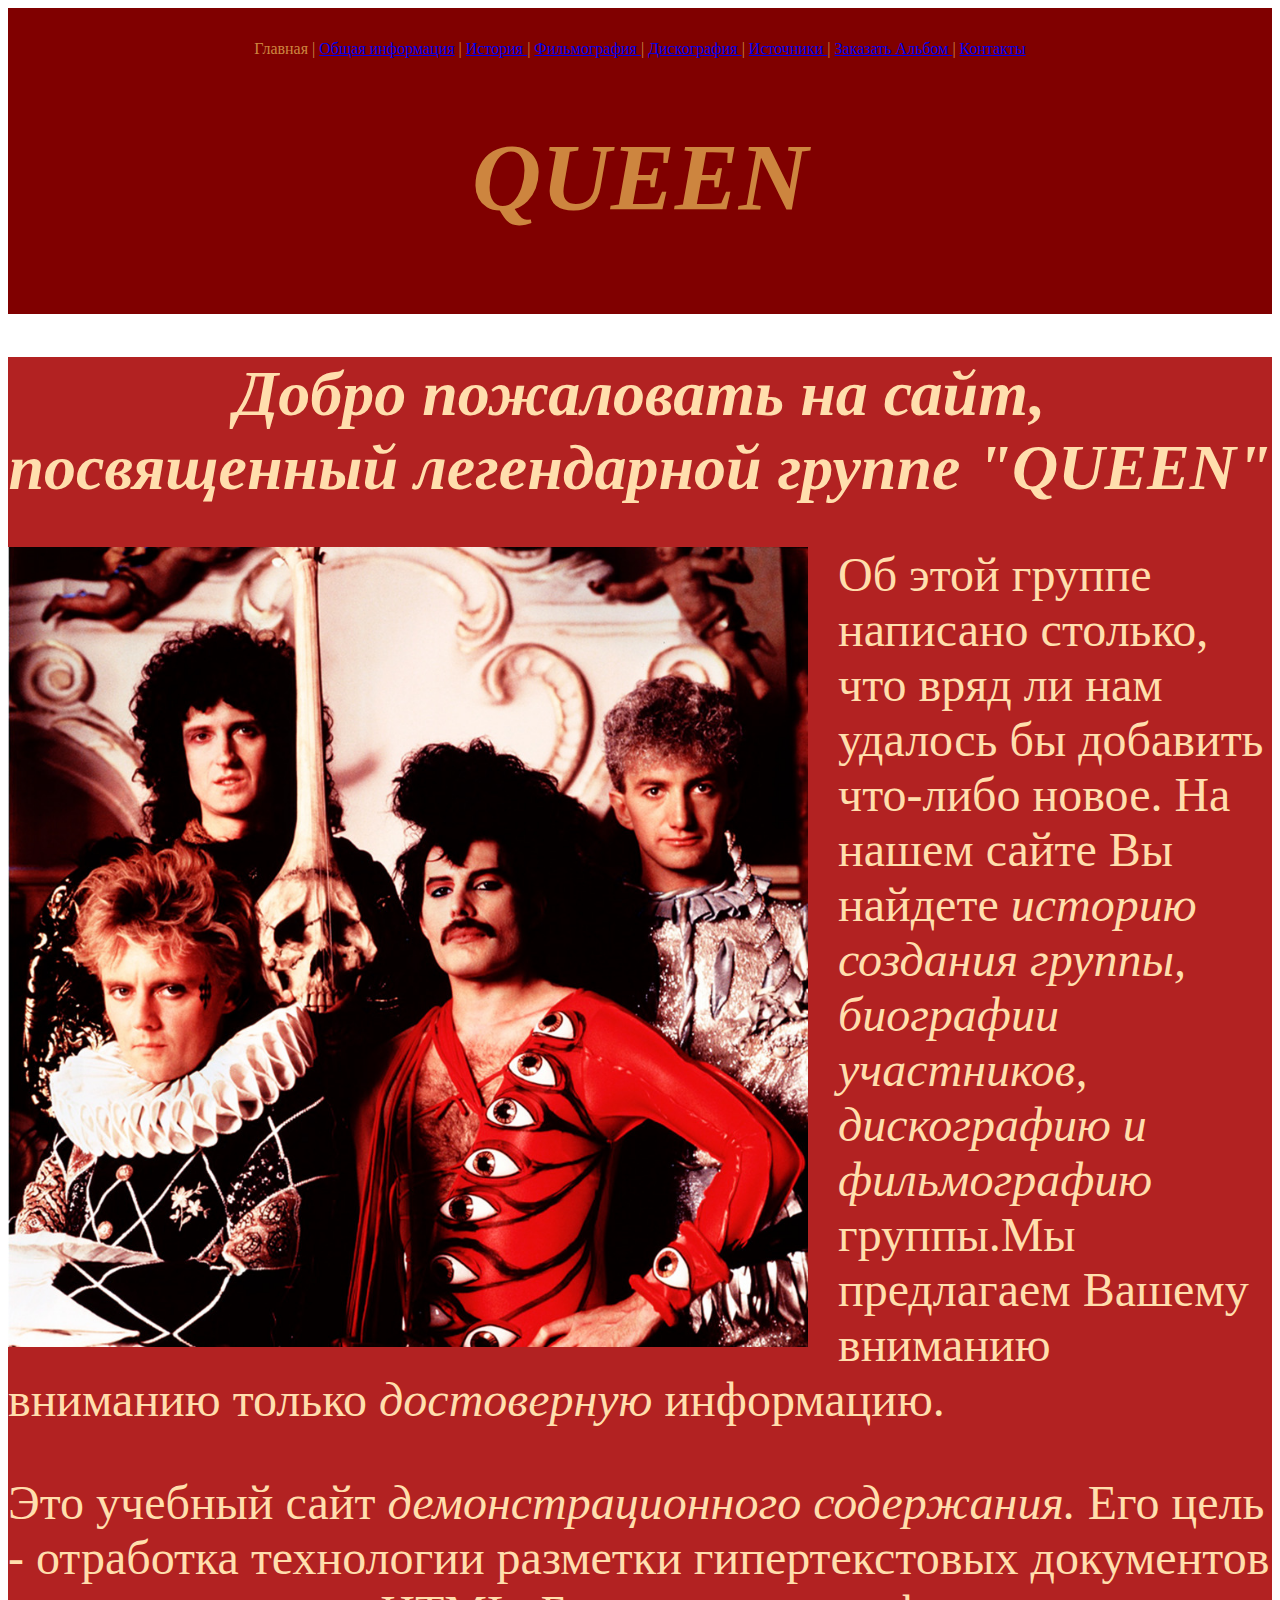
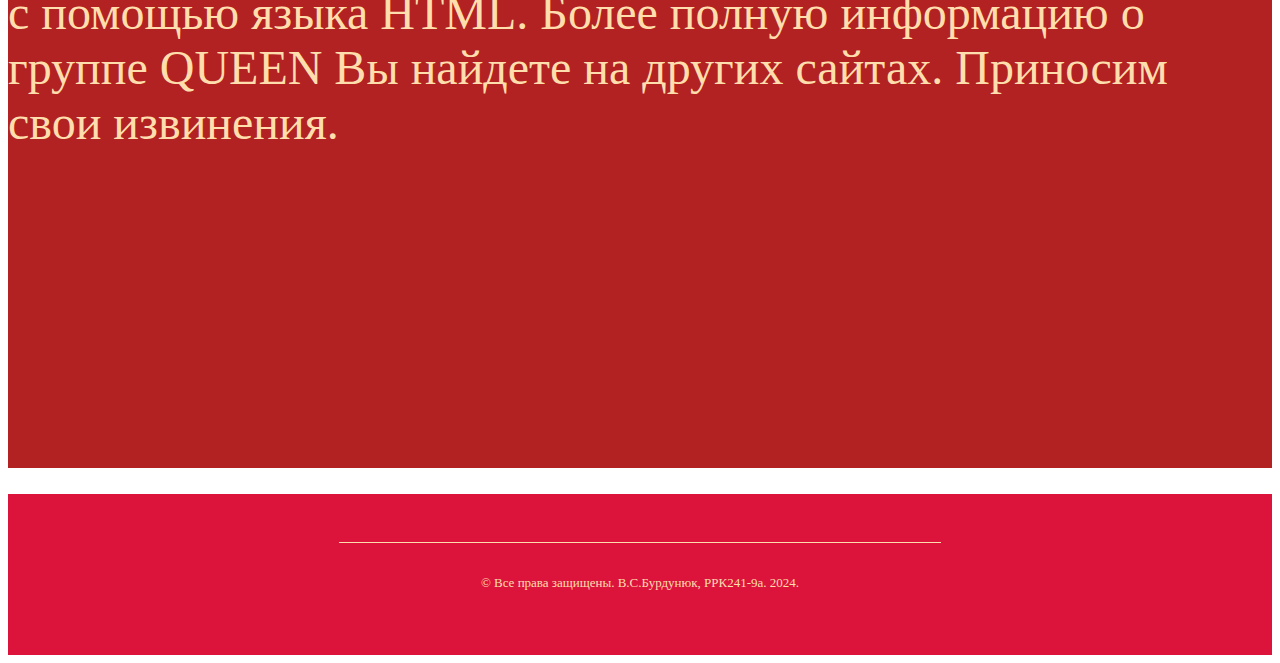
<file: index.html>
<HTML>
 <HEAD>
  <link rel="stylesheet" href="CSS/style.css">
  <TITLE> QUEEN </TITLE> 
 </HEAD> 
 <BODY background="Queen background.jpg" width="100"; style="font-family: Times New Roman, sans-serif">
 <header>
 <div style=color:#CD853F>
 <P align=center> Главная |
 <a href=Info.html> Общая информация</a> | 
 <a href=History.html> История </a> |
 <a href=Film.html> Фильмография </a> |
 <a href=Disc.html> Дискография </a> |
 <a href=Links.html> Источники </a> |
 <a href=Shop.html> Заказать Альбом </a> |
 <a href=Contact.html> Контакты </a> </p>
 <font size="+4"><h1><em> QUEEN</em></h1></font>
 </header>
 <main>
 <div style=color:#FFDEAD><font size="+3"> <H1 align=center><EM> Добро пожаловать на сайт,<BR> посвященный легендарной группе "QUEEN"</EM> <BR> </H1></div>
 <div style="float:left; padding-right:30px"><IMG src="Queen.jpg"  width=800 height=800></div>
 <div style=color:#FFDEAD><font size= "18"> Об этой группе написано столько, что вряд ли нам удалось бы добавить что-либо новое.
 На нашем сайте Вы найдете <EM>историю создания группы, биографии участников, дискографию и фильмографию</EM>
 группы.Мы предлагаем Вашему вниманию вниманию только <EM>достоверную</EM> информацию.</p>
 <p>Это учебный сайт <EM>демонстрационного содержания.</EM> Его цель - отработка технологии разметки
 гипертекстовых документов с помощью языка HTML. Более полную информацию о группе QUEEN Вы найдете на других сайтах. Приносим свои извинения.</p></font>
 <pre>
 
 
 
 
 
 
 
 
 </pre>
 </main>
 <footer>
 <HR align=center width=50% size=1 color=#FFDEAD>
 <P align=center> <FONT face=Times New Roman size=2; style=color:#FFDEAD> &copy; Все права защищены. В.С.Бурдунюк, РРК241-9а. 2024. </FONT></P>
 </footer>
 </BODY>
</HTML>
</file>
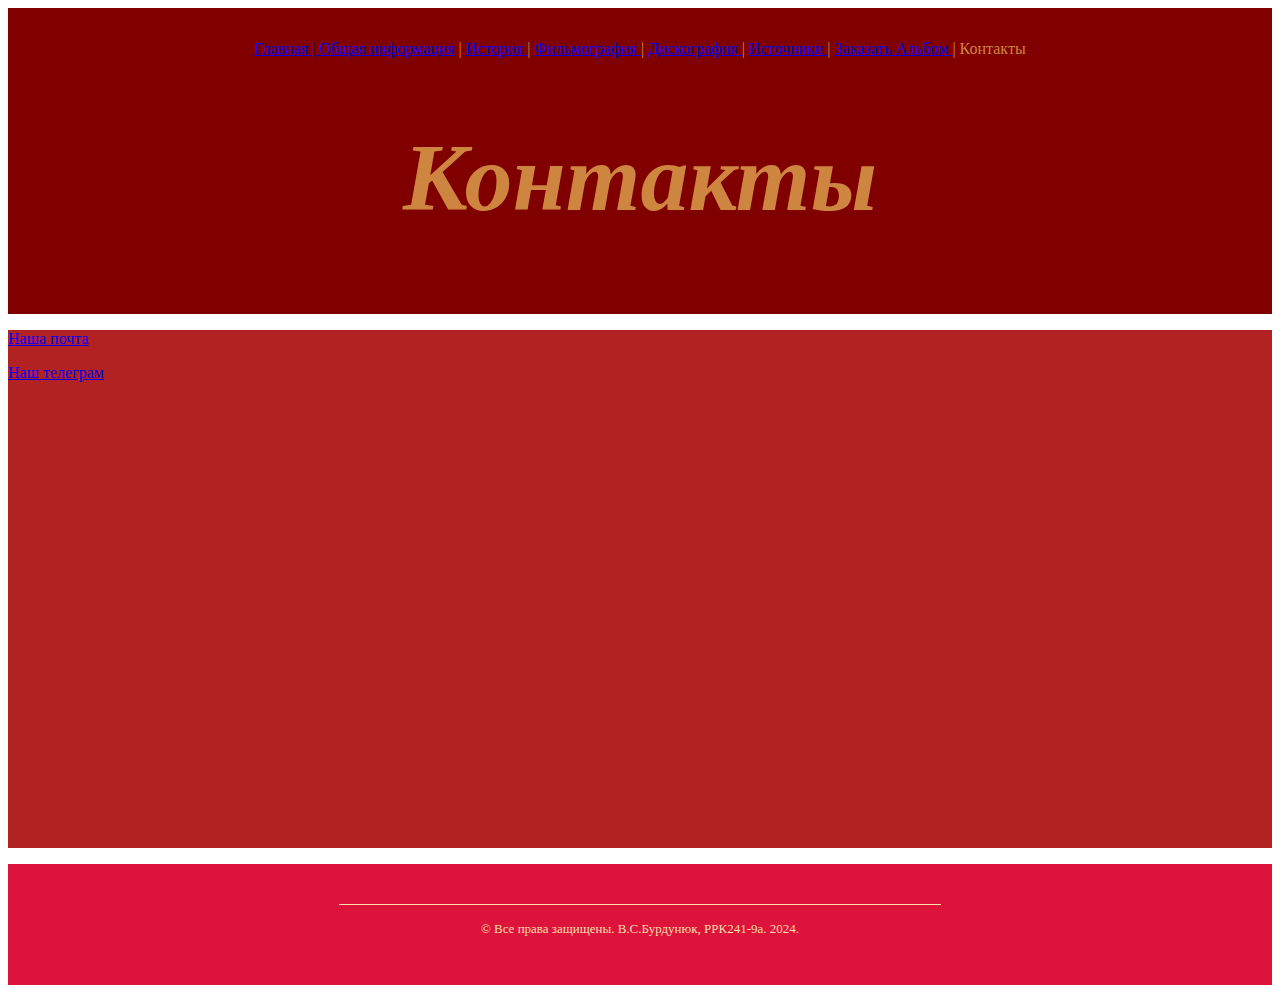
<file: Contact.html>
<HTML>
 <HEAD>
  <link rel="stylesheet" href="CSS/style.css">
  <TITLE> Заказать Альбом </TITLE> 
 </HEAD> 
 <BODY background="Queen background.jpg" width="100"; style="font-family: Times New Roman, sans-serif">
 <header>
 <div style=color:#CD853F>
 <P align=center> 
   <a href="index.html"> Главная | </a>
 <a href=Info.html> Общая информация</a> | 
 <a href=History.html> История </a> |
 <a href=Film.html> Фильмография </a> |
 <a href=Disc.html> Дискография </a> |
 <a href=Links.html> Источники </a> |
 <a href=Shop.html> Заказать Альбом </a> |
 <a> Контакты </a> </p>
 <font size="+4"><h1><em> Контакты</em></h1></font>
 </header>
 <main>
 <p align=justify>
<p><a href="mailto:https://360.yandex.ru/mail/">Наша почта</a></p>
<p><a href="https://web.telegram.org/k/"> Наш телеграм</a></p>
<iframe src="https://www.google.com/maps/embed?pb=!1m18!1m12!1m3!1d288398.4257302747!2d37.36662870683182!3d55.54928550970297!2m3!1f0!2f0!3f0!3m2!1i1024!2i768!4f13.1!3m3!1m2!1s0x46b54e041f9dd56f%3A0x2b941cc4fd723379!2z0JzQvtGB0LrQvtCy0YHQutC40Lkg0JzQtdC20LTRg9C90LDRgNC-0LTQvdGL0Lkg0KPQvdC40LLQtdGA0YHQuNGC0LXRgg!5e0!3m2!1sru!2sru!4v1732269623309!5m2!1sru!2sru" width="600" height="450" style="border:0;" allowfullscreen="" loading="lazy" referrerpolicy="no-referrer-when-downgrade"></iframe></p>
 </main>
 <footer>
 <HR align=center width=50% size=1 color=#FFDEAD>
 <P align=center> <FONT face=Times New Roman size=2; style=color:#FFDEAD> &copy; Все права защищены. В.С.Бурдунюк, РРК241-9а. 2024. </FONT></P>
 </footer>
 </BODY>
</HTML>
</file>
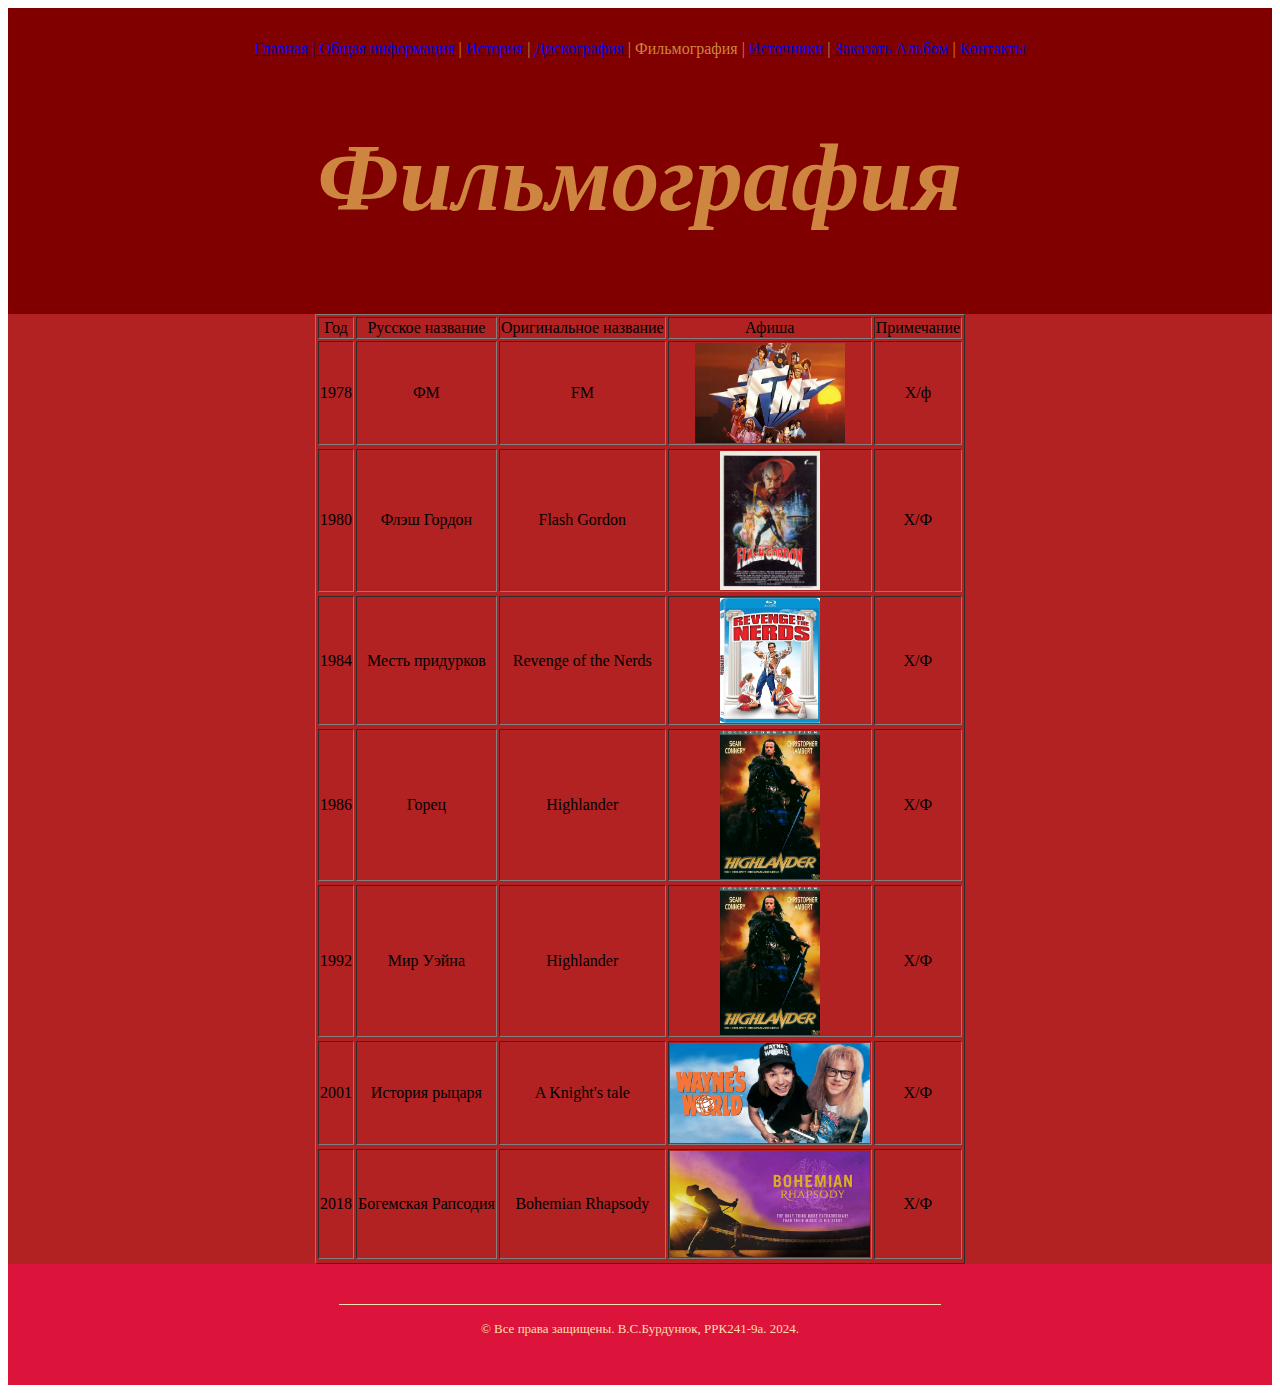
<file: Film.html>
<HTML>
   <HEAD>
   <link rel="stylesheet" href="CSS/style.css">
      <TITLE> Фильмография </TITLE>
   </HEAD>
   <BODY bgcolor=#8B0000>
   <header>
   <div style=color:#CD853F>
   <p align="center">
   <a href="index.html"> Главная | </a>
   <a href="Info.html"> Общая информация </a> |
   <a href="History.htmn"> История </a> |
   <a href="Disc.html"> Дискография </a> |
   <a> Фильмография </a> |
   <a href="Links.thml"> Источники </a> |
   <a href=Shop.html> Заказать Альбом </a> |
   <a href=Contact.html> Контакты </a> </p>
   <font size="+4"><h1><em>Фильмография </em></h1></font>
   </header>
   
   <main>
   <table border=1 align=center> <font style=color:#FFDEAD>
   <TR align=center><TD> Год <TD> Русское название <TD> Оригинальное название <TD> Афиша <TD> Примечание </TR>
   <TR align=center><TD> 1978 <TD> ФМ <TD> FM <TD> <a href="https://www.kinopoisk.ru/film/12355/?utm_referrer=yandex.ru"> <IMG src="Film 1.jpg"  width=150 height=100> <TD> Х/ф <TR>
   <TR align=center><TD> 1980 <TD> Флэш Гордон <TD> Flash Gordon <TD> <a href=https://www.kinopoisk.ru/film/6608/"> <IMG src="Film 2.jpg" width=100> <TD> Х/Ф <TR> 
   <TR align=center><TD> 1984 <TD> Месть придурков <TD> Revenge of the Nerds <TD> <a href=https://www.kinopoisk.ru/film/3868/> <IMG src="Film 4.jpg" width=100> <TD> Х/Ф <TR>
   <TR align=center><TD> 1986 <TD> Горец <TD> Highlander <TD> <a href=https://www.kinopoisk.ru/film/17475/> <IMG src="Film 3.jpg" width=100> <TD> Х/Ф <TR>
   <TR align=center><TD> 1992 <TD> Мир Уэйна <TD> Highlander <TD> <a href=https://www.kinopoisk.ru/film/17475/> <IMG src="Film 3.jpg" width=100> <TD> Х/Ф <TR>
   <TR align=center><TD> 2001 <TD> История рыцаря <TD> A Knight's tale <TD> <a href=https://www.kinopoisk.ru/film/4176/> <IMG src="Film 6.jpg" width=200> <TD> Х/Ф <TR>
   <TR align=center><TD> 2018 <TD> Богемская Рапсодия <TD> Bohemian Rhapsody <TD> <a href=https://www.kinopoisk.ru/film/568289/> <IMG src="Film 7.jpg" width=200> <TD> Х/Ф <TR>
   </table>
    </main>
	  
   <footer>
   <HR align=center width=50% size=1 color=#FFDEAD>
 <P align=center> <FONT face=Times New Roman size=2; style=color:#FFDEAD> &copy; Все права защищены. В.С.Бурдунюк, РРК241-9а. 2024. </FONT></P>
   </footer>
    </BODY>
</HTML>
</file>
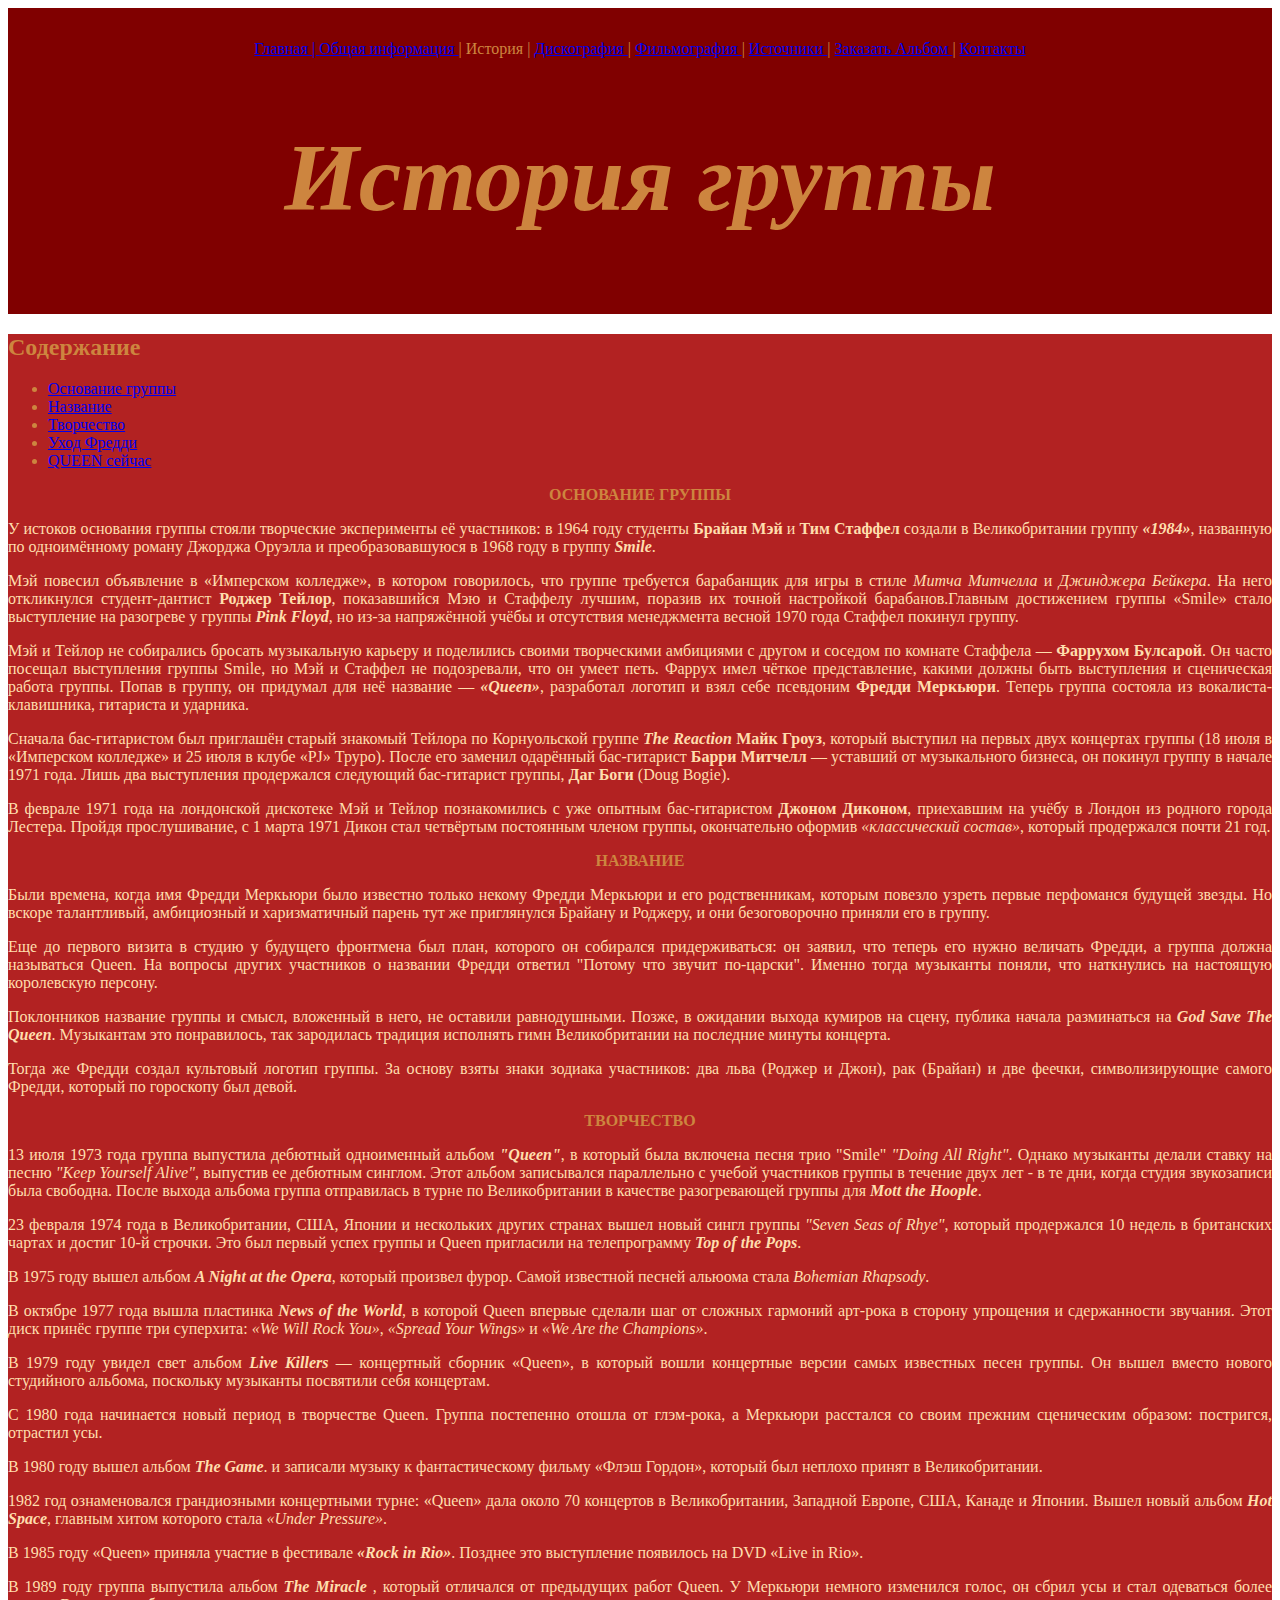
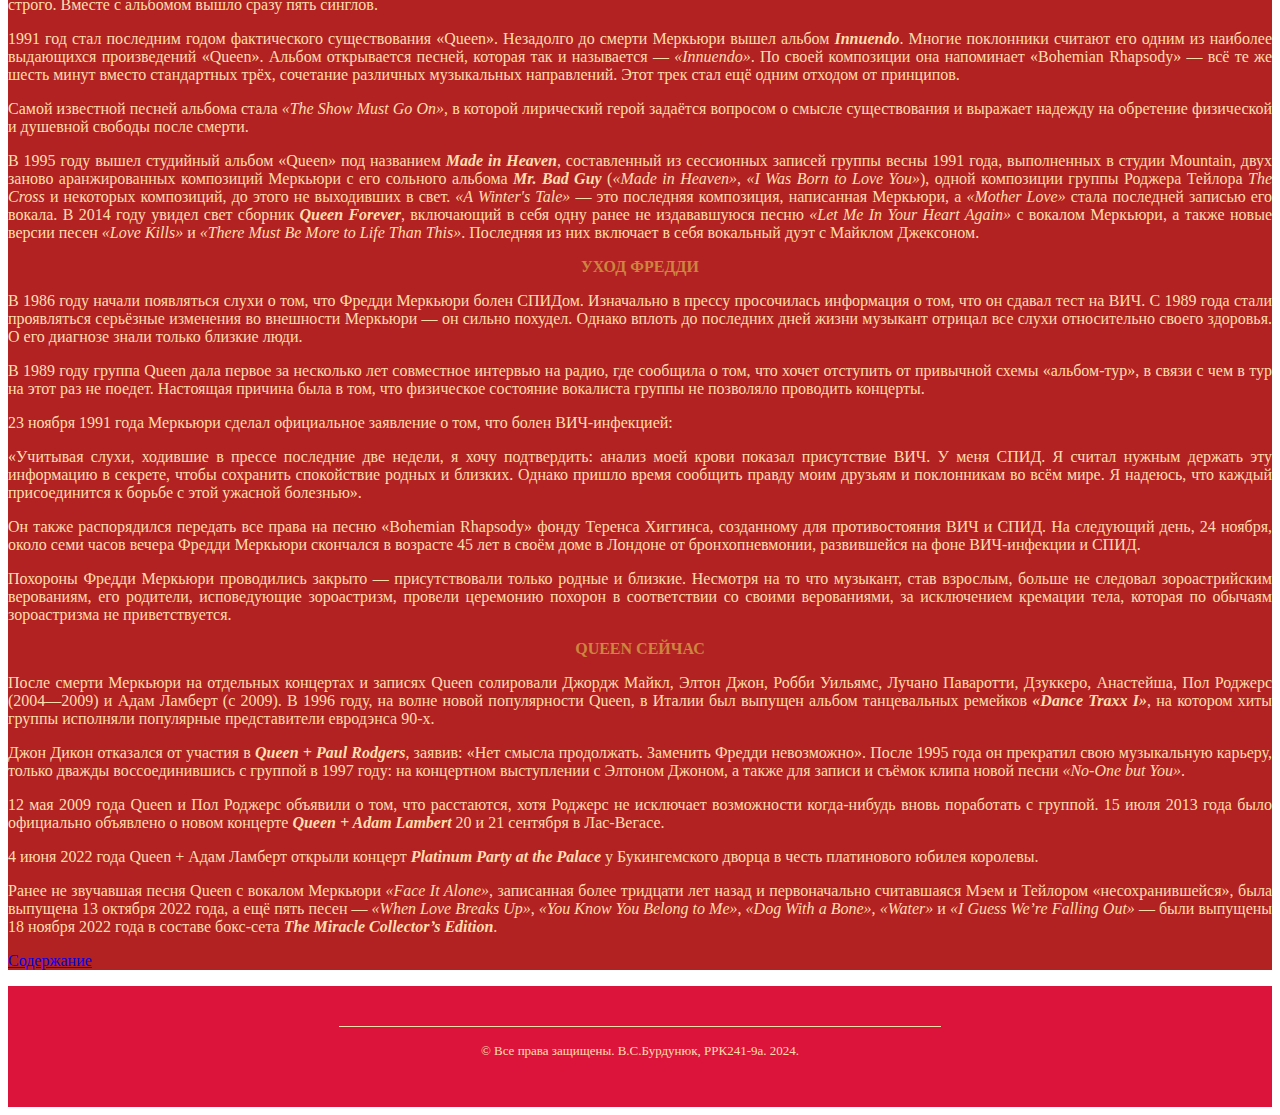
<file: History.html>
<HTML>
   <HEAD>
   <link rel="stylesheet" href="CSS/style.css">
      <TITLE> История </TITLE>
   </HEAD>
   <BODY bgcolor=#8B0000>
    <header>
   <div style=color:#CD853F><FONT face=Times New Roman>
   <p align="center">
   <a href="index.html"> Главная | </a>
   <a href="Info.html"> Общая информация </a> |
   <a> История </a> |
   <a href="Disc.html"> Дискография </a> |
   <a href="Film.html"> Фильмография </a> |
   <a href="Links.html"> Источники </a> |
   <a href=Shop.html> Заказать Альбом </a> |
   <a href=Contact.html> Контакты </a> </p>
   <font size="+4"><h1><em>История группы </em></h1></font>
   </header>
   
   <main>
   <div style=color:#CD853F; size=10><H2> Содержание </EM></H1> 
   <UL>
    <LI><a href=#c1> Основание группы</a> 
    <LI><a href=#c2> Название</a>
    <LI><a href=#c3> Творчество</a>
    <LI><a href=#c4> Уход Фредди</a>
    <LI><a href=#c5> QUEEN сейчас</a>
   </UL>
   <div style=color:#CD853F; size="12"><P align=center> <strong> ОСНОВАНИЕ ГРУППЫ </strong></div>
   <div style=color:#FFDEAD;  size="10"><p align=justify> У истоков основания группы стояли творческие эксперименты её участников: 
   в 1964 году студенты <strong>Брайан Мэй</strong> и <strong>Тим Стаффел</strong> создали 
   в Великобритании группу <strong><EM>«1984»</strong></EM>,
   названную по одноимённому роману Джорджа Оруэлла и преобразовавшуюся в 1968 году в группу 
   <strong><EM>Smile</strong></EM>.</p> 
   <P align=justify> Мэй повесил объявление в «Имперском колледже», в котором говорилось, 
   что группе требуется барабанщик для игры в стиле <EM>Митча Митчелла</EM> и <EM>Джинджера 
   Бейкера</EM>. На него откликнулся студент-дантист <strong>Роджер Тейлор</strong>, показавшийся 
   Мэю и Стаффелу лучшим, поразив их точной настройкой барабанов.Главным достижением группы «Smile» 
   стало выступление на разогреве у группы <strong><EM>Pink Floyd</strong></EM>, но из-за напряжённой учёбы и отсутствия менеджмента весной 1970 года Стаффел покинул группу.</P>
   <P align=justify> Мэй и Тейлор не собирались бросать музыкальную карьеру и поделились 
   своими творческими амбициями с другом и соседом по комнате Стаффела — <strong>Фаррухом Булсарой</strong>. 
   Он часто посещал выступления группы Smile, но Мэй и Стаффел не подозревали, что он умеет петь. 
   Фаррух имел чёткое представление, какими должны быть выступления и сценическая работа группы. 
   Попав в группу, он придумал для неё название — <strong><EM>«Queen»</strong></EM>, разработал 
   логотип и взял себе псевдоним <strong>Фредди Меркьюри</strong>. Теперь группа состояла из 
   вокалиста-клавишника, гитариста и ударника.</P>
   <P align=justify> Сначала бас-гитаристом был приглашён старый знакомый Тейлора по Корнуольской 
   группе <strong><EM>The Reaction</strong></EM> <strong>Майк Гроуз</strong>, который выступил 
   на первых двух концертах группы (18 июля в «Имперском колледже» и 25 июля в клубе «PJ» Труро). 
   После его заменил одарённый бас-гитарист <strong>Барри Митчелл</strong> — уставший от музыкального 
   бизнеса, он покинул группу в начале 1971 года. Лишь два выступления продержался следующий 
   бас-гитарист группы, <strong>Даг Боги</strong> (Doug Bogie).</P>
   <P align=justify> В феврале 1971 года на лондонской дискотеке Мэй и Тейлор познакомились с уже 
   опытным бас-гитаристом <strong>Джоном Диконом</strong>, приехавшим на учёбу в Лондон из родного 
   города Лестера. Пройдя прослушивание, с 1 марта 1971 Дикон стал четвёртым постоянным членом 
   группы, окончательно оформив <EM>«классический состав»</EM>, который продержался почти 21 год.</P><div>
   <div style=color:#CD853F; size="12"><P align=center> <strong> НАЗВАНИЕ <A name=#c2></strong></div>
   <div style=color:#FFDEAD; size="10"><p align=justify> Были времена, когда имя Фредди Меркьюри было известно только некому 
   Фредди Меркьюри и его родственникам, которым повезло узреть первые перфоманся будущей звезды. 
   Но вскоре талантливый, амбициозный и харизматичный парень тут же приглянулся Брайану и Роджеру,
   и они безоговорочно приняли его в группу. </P>
   <p align=justify> Еще до первого визита в студию у будущего фронтмена был план, которого он 
   собирался придерживаться: он заявил, что теперь его нужно величать Фредди, а группа должна 
   называться Queen. На вопросы других участников о названии Фредди ответил "Потому что звучит 
   по-царски". Именно тогда музыканты поняли, что наткнулись на настоящую королевскую персону. </P>
   <p align=justify> Поклонников название группы и смысл, вложенный в него, не оставили равнодушными. 
   Позже, в ожидании выхода кумиров на сцену, публика начала разминаться на <strong><em>God Save The Queen</strong></em>. 
   Музыкантам это понравилось, так зародилась традиция исполнять гимн Великобритании на последние минуты концерта.</P>
   <p align=justify> Тогда же Фредди создал культовый логотип группы. За основу взяты знаки зодиака участников: два льва 
   (Роджер и Джон), рак (Брайан) и две феечки, символизирующие самого Фредди, который по гороскопу был девой.</p></div>
   <div style=color:#CD853F; size="12"><P align=center> <strong> ТВОРЧЕСТВО <A name=#c3></strong></div>
   <div style=color:#FFDEAD; size="10"><p align=justify> 13 июля 1973 года группа выпустила дебютный одноименный альбом <strong><em>
   "Queen"</strong></em>, в который была включена песня трио "Smile" <em>"Doing All Right"</em>. 
   Однако музыканты делали ставку на песню <em>"Keep Yourself Alive"</em>, выпустив ее дебютным 
   синглом. Этот альбом записывался параллельно с учебой участников группы в течение двух лет - 
   в те дни, когда студия звукозаписи была свободна.
   После выхода альбома группа отправилась в турне по Великобритании в качестве разогревающей группы
   для <strong><em>Mott the Hoople</strong></em>. </p>
   <p align=justify> 23 февраля 1974 года в Великобритании, США, Японии и нескольких других странах вышел новый
   сингл группы <em>"Seven Seas of Rhye"</em>, который продержался 10 недель в британских чартах 
   и достиг 10-й строчки. Это был первый успех группы и Queen пригласили на телепрограмму <strong><em>Top of the Pops</strong></em>.</p>
   <p align=justify> В 1975 году вышел альбом <strong><em>A Night at the Opera</strong></em>, который произвел 
   фурор. Самой известной песней альюома стала <em>Bohemian Rhapsody</em>.</p>
   <p align=justify> В октябре 1977 года вышла пластинка <strong><em>News of the World</strong></em>, в которой
   Queen впервые сделали шаг от сложных гармоний арт-рока в сторону упрощения и сдержанности звучания. 
   Этот диск принёс группе три суперхита: <em>«We Will Rock You»</em>, <em>«Spread Your Wings»</em> и <em>«We Are the Champions»</em>.</p>
   <p align=justify>В 1979 году увидел свет альбом <strong><em>Live Killers</strong></em> — концертный сборник «Queen», в который вошли концертные версии 
   самых известных песен группы. Он вышел вместо нового студийного альбома, поскольку музыканты 
   посвятили себя концертам.</p>
   <p align=justify>С 1980 года начинается новый период в творчестве Queen. Группа постепенно отошла от глэм-рока,
   а Меркьюри расстался со своим прежним сценическим образом: постригся, отрастил усы.</p>
   <p align=justify>В 1980 году вышел альбом <strong><em>The Game</strong></em>. и записали музыку к фантастическому 
   фильму «Флэш Гордон», который был неплохо принят в Великобритании.</p>
   <P align=justify>1982 год ознаменовался грандиозными концертными турне: «Queen» дала около 70 концертов в Великобритании, Западной Европе, США, Канаде и Японии. 
   Вышел новый альбом <strong><em>Hot Space</strong></em>, главным хитом которого стала <em>«Under Pressure»</em>.</P>
   <P align=justify>В 1985 году «Queen» приняла участие в фестивале <strong><em>«Rock in Rio»</strong></em>. 
   Позднее это выступление появилось на DVD «Live in Rio».</P>
   <p align=justify>В 1989 году группа выпустила альбом <strong><em>The Miracle </strong></em>, который отличался
   от предыдущих работ Queen. У Меркьюри немного изменился голос, он сбрил усы и стал одеваться более строго. 
   Вместе с альбомом вышло сразу пять синглов.</P>
   <p align=justify>1991 год стал последним годом фактического существования «Queen». Незадолго до смерти Меркьюри вышел 
   альбом <strong><em>Innuendo</strong></em>. Многие поклонники считают его одним из наиболее выдающихся произведений «Queen». 
   Альбом открывается песней, которая так и называется — <em>«Innuendo»</em>. По своей композиции она напоминает «Bohemian Rhapsody» — 
   всё те же шесть минут вместо стандартных трёх, сочетание различных музыкальных направлений. Этот трек стал ещё одним отходом от принципов.</P>
   <p align=justify>Самой известной песней альбома стала <em>«The Show Must Go On»</em>, в которой лирический герой задаётся вопросом о смысле существования 
   и выражает надежду на обретение физической и душевной свободы после смерти.</p>
   <p align=justify>В 1995 году вышел студийный альбом «Queen» под названием <strong><em>Made in Heaven</strong></em>, составленный из сессионных записей группы весны 1991 года, 
   выполненных в студии Mountain, двух заново аранжированных композиций Меркьюри с его сольного альбома <strong><em>Mr. Bad Guy</strong></em> (<em>«Made in Heaven»</em>, <em>«I Was Born to Love You»</em>), 
   одной композиции группы Роджера Тейлора <em>The Cross</em> и некоторых композиций, до этого не выходивших в свет. 
   <em>«A Winter's Tale»</em> — это последняя композиция, написанная Меркьюри, а <em>«Mother Love»</em> стала последней записью его вокала. 
   В 2014 году увидел свет сборник <strong><em>Queen Forever</strong></em>, включающий в себя одну ранее не издававшуюся песню <em>«Let Me In Your Heart Again»</em> с вокалом Меркьюри,
   а также новые версии песен <em>«Love Kills»</em> и <em>«There Must Be More to Life Than This»</em>. Последняя из них включает в себя вокальный дуэт c Майклом Джексоном.</p></div>
   <div style=color:#CD853F; size="12"><P align=center> <strong> УХОД ФРЕДДИ <A name=#c4></strong></div>
   <div style=color:#FFDEAD; size="10"><p align=justify> В 1986 году начали появляться слухи о том, что Фредди Меркьюри болен СПИДом. Изначально в прессу просочилась информация о том, что он сдавал тест на ВИЧ. 
   С 1989 года стали проявляться серьёзные изменения во внешности Меркьюри — он сильно похудел. Однако вплоть до последних дней жизни музыкант отрицал все слухи относительно 
   своего здоровья. О его диагнозе знали только близкие люди.</p>
   <p align=justify> В 1989 году группа Queen дала первое за несколько лет совместное интервью на радио, где сообщила о том, что хочет отступить от привычной схемы «альбом-тур»,
   в связи с чем в тур на этот раз не поедет. Настоящая причина была в том, что физическое состояние вокалиста группы не позволяло проводить концерты.</p>
   <p align=justify> 23 ноября 1991 года Меркьюри сделал официальное заявление о том, что болен ВИЧ-инфекцией:</p>
   <p align=justify>«Учитывая слухи, ходившие в прессе последние две недели, я хочу подтвердить: анализ моей крови показал присутствие ВИЧ. 
   У меня СПИД. Я считал нужным держать эту информацию в секрете, чтобы сохранить спокойствие родных и близких.
   Однако пришло время сообщить правду моим друзьям и поклонникам во всём мире. Я надеюсь, что каждый присоединится к борьбе с этой ужасной болезнью».</p>
   <p align=justify> Он также распорядился передать все права на песню «Bohemian Rhapsody» фонду Теренса Хиггинса, созданному для противостояния ВИЧ и СПИД.
   На следующий день, 24 ноября, около семи часов вечера Фредди Меркьюри скончался в возрасте 45 лет в своём доме в Лондоне от бронхопневмонии, развившейся на фоне ВИЧ-инфекции и СПИД.</p>
   <p align=justify>Похороны Фредди Меркьюри проводились закрыто — присутствовали только родные и близкие. Несмотря на то что музыкант, став взрослым, больше не следовал зороастрийским верованиям,
   его родители, исповедующие зороастризм, провели церемонию похорон в соответствии со своими верованиями, за исключением кремации тела, которая по обычаям зороастризма не приветствуется.</p></div>
   <div style=color:#CD853F; size="12"><P align=center> <strong> QUEEN СЕЙЧАС <A name=#c5></strong></div>
   <div style=color:#FFDEAD; size="10"><p align=justify>После смерти Меркьюри на отдельных концертах и записях Queen солировали Джордж Майкл, Элтон Джон, Робби Уильямс, Лучано Паваротти, Дзуккеро, Анастейша, Пол Роджерс (2004—2009) и Адам Ламберт (c 2009). 
   В 1996 году, на волне новой популярности Queen, в Италии был выпущен альбом танцевальных ремейков <strong><em>«Dance Traxx I»</strong></em>, на котором хиты группы исполняли популярные представители евродэнса 90-х.</p>
   <p align=justify>Джон Дикон отказался от участия в <strong><em>Queen + Paul Rodgers</strong></em>, заявив: «Нет смысла продолжать. Заменить Фредди невозможно».
   После 1995 года он прекратил свою музыкальную карьеру, только дважды воссоединившись с группой в 1997 году: на концертном выступлении с Элтоном Джоном, а также для записи и съёмок клипа новой песни <em>«No-One but You»</em>.</p>
   <p align=justify> 12 мая 2009 года Queen и Пол Роджерс объявили о том, что расстаются, хотя Роджерс не исключает возможности когда-нибудь вновь поработать с группой. 15 июля 2013 года было официально объявлено о новом концерте <strong><em>Queen + Adam Lambert</strong></em> 20 и 21 сентября в Лас-Вегасе.</p>
   <p align=justify> 4 июня 2022 года Queen + Адам Ламберт открыли концерт <strong><em>Platinum Party at the Palace</strong></em> у Букингемского дворца в честь платинового юбилея королевы.</p>
   <p align=justify> Ранее не звучавшая песня Queen с вокалом Меркьюри <em>«Face It Alone»</em>, записанная более тридцати лет назад и первоначально считавшаяся Мэем и Тейлором «несохранившейся», 
   была выпущена 13 октября 2022 года, а ещё пять песен — <em>«When Love Breaks Up»</em>, <em>«You Know You Belong to Me»</em>, <em>«Dog With a Bone»</em>, <em>«Water»</em> и <em>«I Guess We’re Falling Out»</em> — были выпущены 18 ноября 2022 года в составе бокс-сета <strong><em>The Miracle Collector’s Edition</strong></em>. </p></div>
   <div style=color:#CD853F>
   <p><a href=#top>Содержание</a></div>
    </main>
   <footer>
   <HR align=center width=50% size=1 color=#FFDEAD>
 <P align=center> <FONT face=Times New Roman size=2; style=color:#FFDEAD> &copy; Все права защищены. В.С.Бурдунюк, РРК241-9а. 2024. </FONT></P>
   </footer>
   </BODY>
</HTML>
</file>
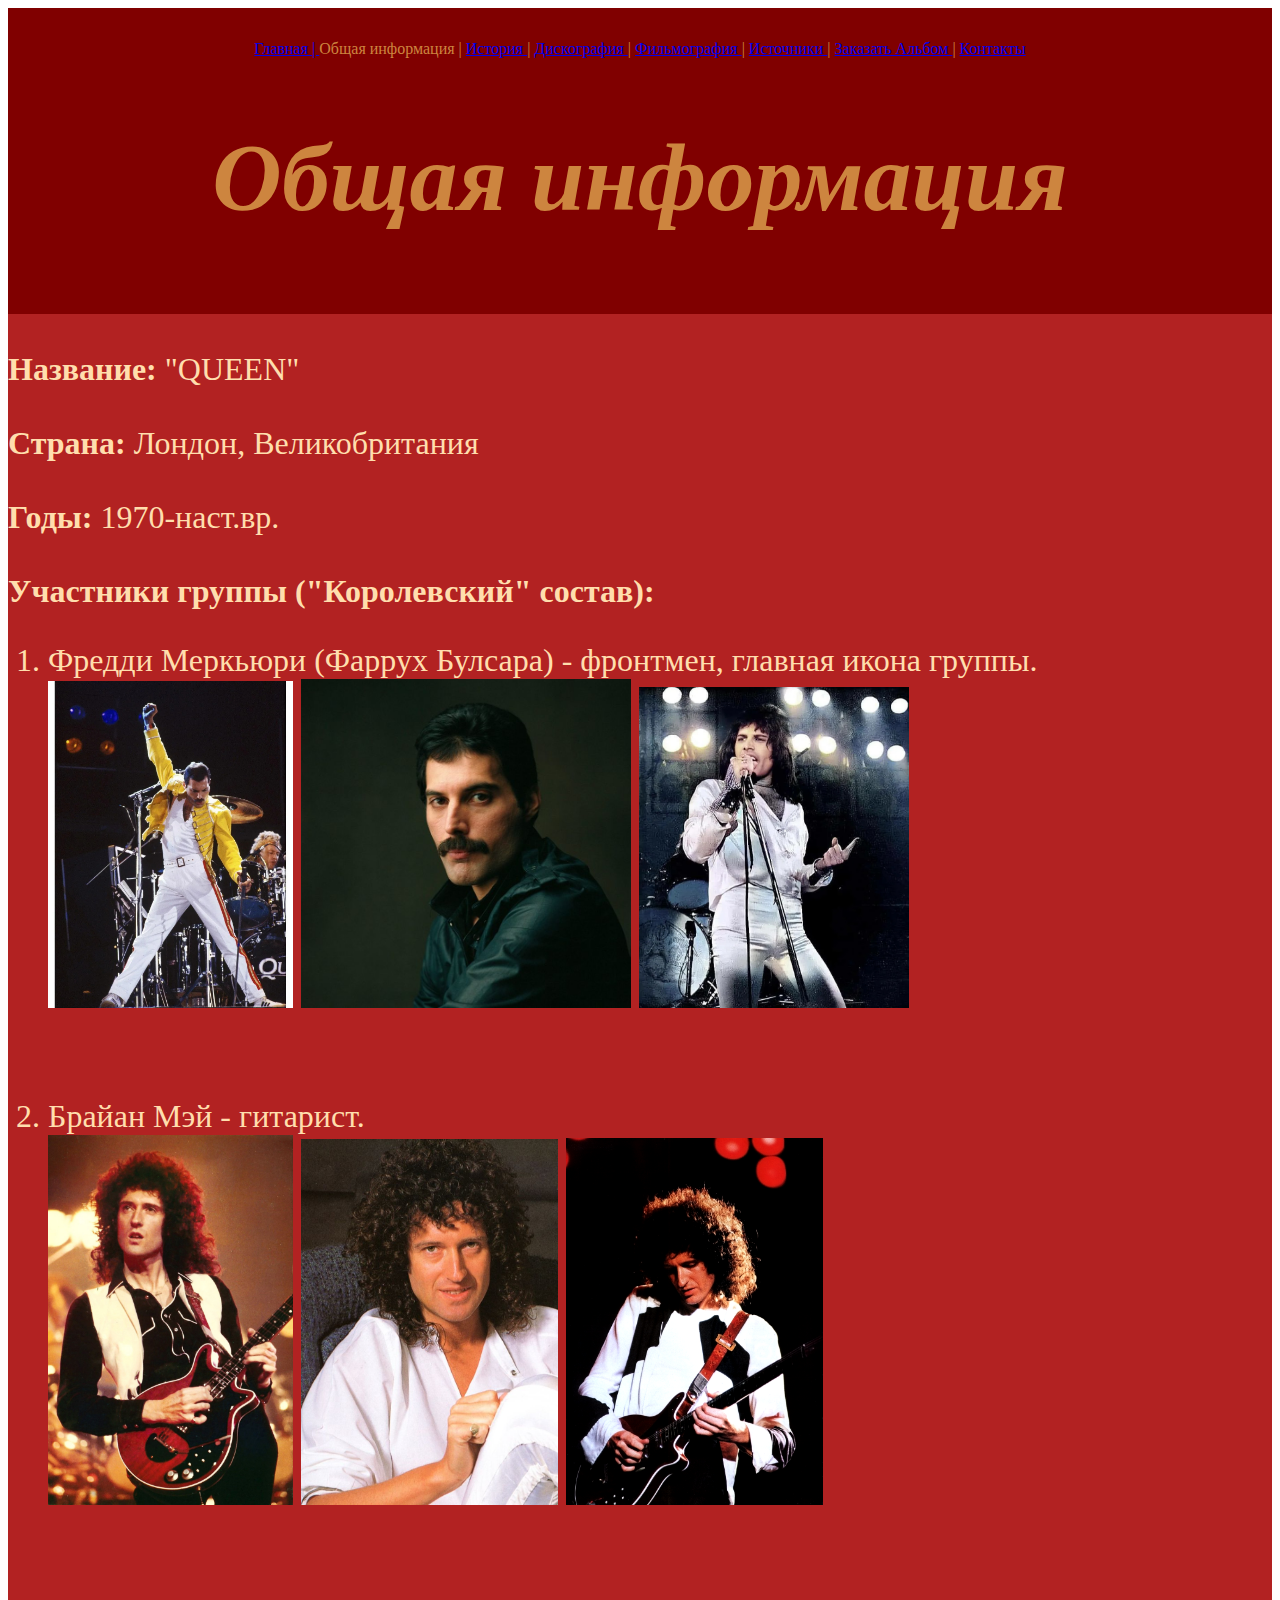
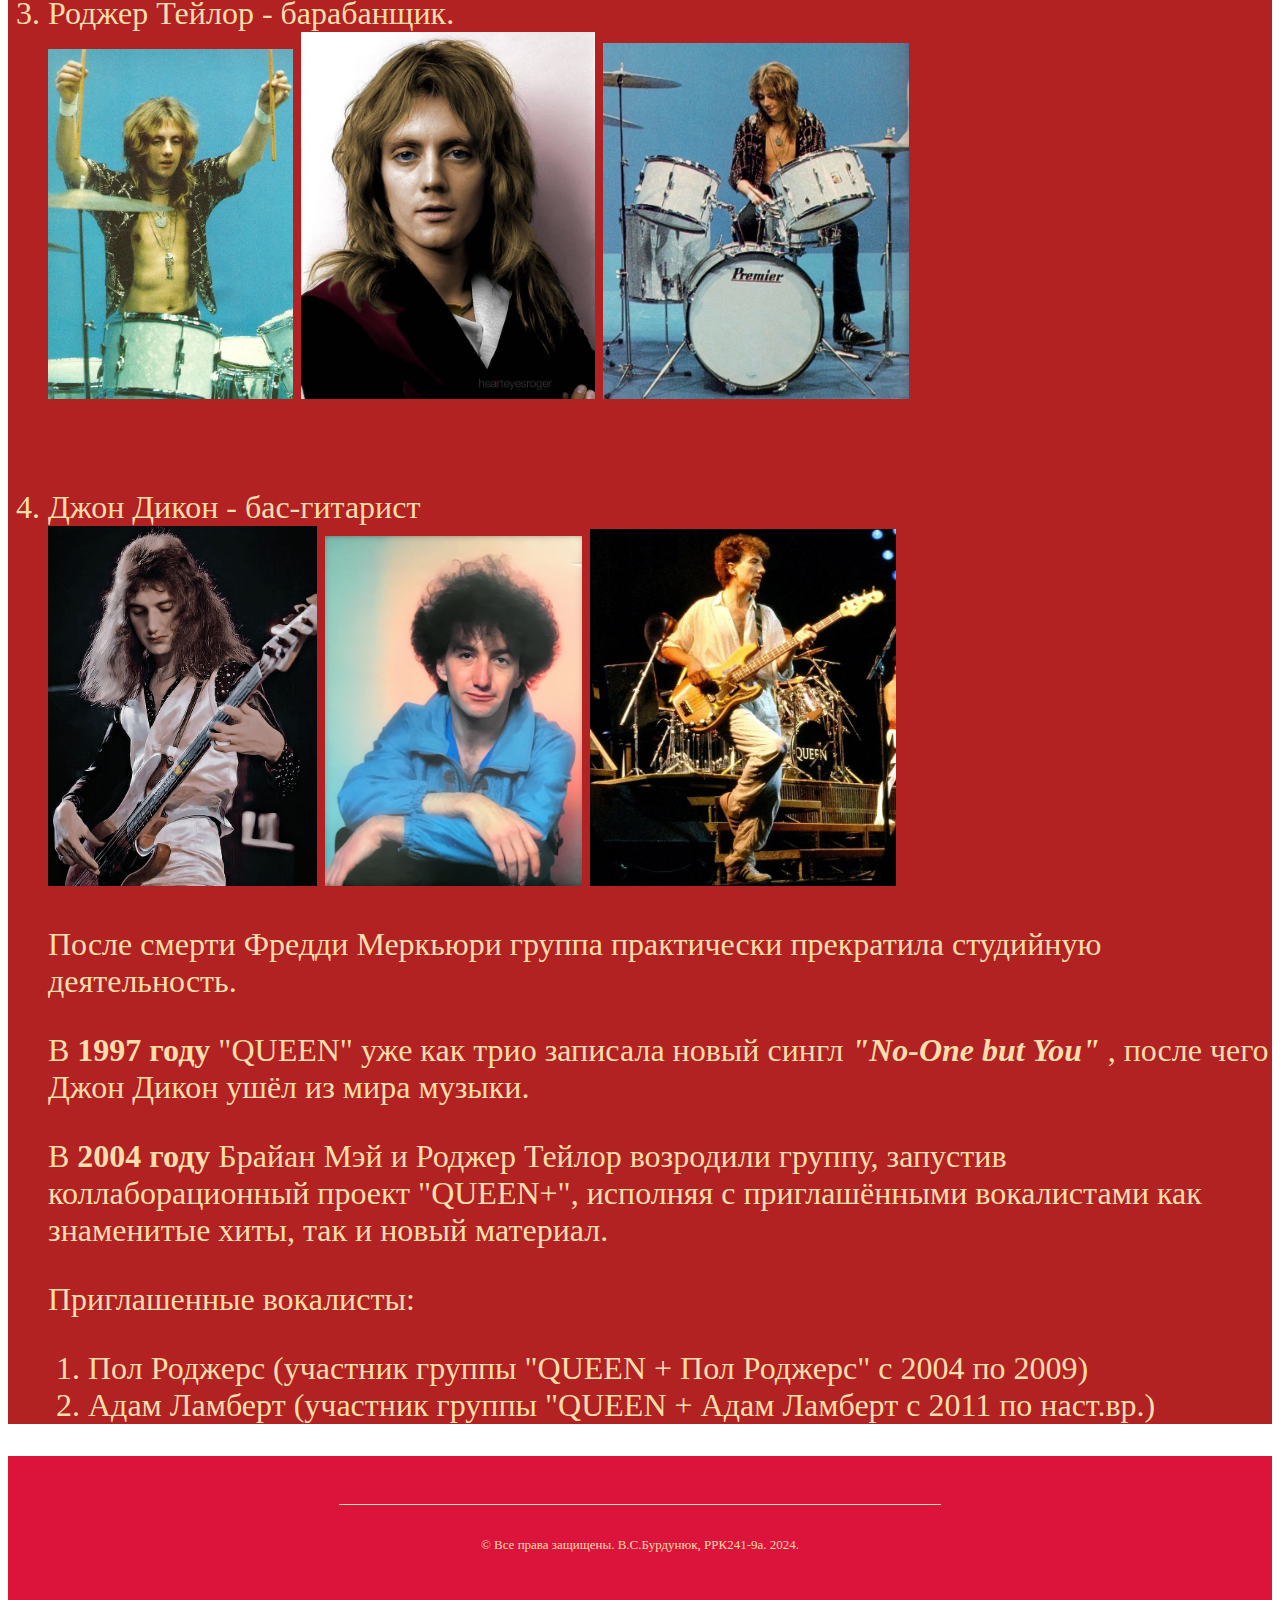
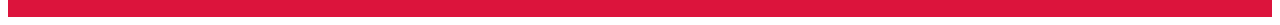
<file: Info.html>
<HTML>
   <HEAD>
   <link rel="stylesheet" href="CSS/style.css">
   <TITLE> Общая информация </TITLE>
   </HEAD>
   <BODY bgcolor=#8B0000>
   <header>
   <div style=color:#CD853F><FONT face=Times New Roman>
    <p align="center">
   <a href="index.html"> Главная | </a>
   <a> Общая информация</a> |
   <a href="History.html"> История </a> |
   <a href="Disc.html"> Дискография </a> |
   <a href="Film.html"> Фильмография </a> |
   <a href="Links.html"> Источники </a> |
   <a href=Shop.html> Заказать Альбом </a> |
 <a href=Contact.html> Контакты </a> </p>
   <font size="+4"><h1><em> Общая информация </em></h1></font>
   </header>

   <main>
   <div style=color:#FFDEAD><font size="+3"> <br><strong> Название: </strong> "QUEEN" </br>
   <br><strong> Страна: </strong> Лондон, Великобритания </br>
   <br><strong> Годы: </strong> 1970-наст.вр.</br>
   <br><strong> Участники группы ("Королевский" состав):</strong> </br></div>
   <div style=color:#FFDEAD><FONT face=Times New Roman>
   <ol start="1">
   <li> Фредди Меркьюри (Фаррух Булсара) - фронтмен, главная икона группы.</li>
   <IMG src="Freddie Mercury.jpg" width=20%> <IMG src="Freddie Mercury 2.jpg" width=27%> <IMG src="Freddie Mercury 3.jpg" width=22%> 
   <pre>
   </pre>
   <li> Брайан Мэй - гитарист.</li>
   <IMG src="Brian May.jpg" width=20%> <IMG src="Brian May 2.jpg" width=21%> <IMG src="Brian May 3.jpg" width=21%>
   <pre>
   </pre>
   <li> Роджер Тейлор - барабанщик.</li>
   <IMG src="Roger Taylor.jpg" width=20%> <IMG src="Roger Taylor 2.jpg" width=24%> <IMG src="Roger Taylor 3.jpg" width=25%>
   <pre>
   </pre>
   <li> Джон Дикон - бас-гитарист</li>
   <IMG src="John Deacon.jpg" width=22%> <IMG src="John Deacon 2.jpg" width=21%>  <IMG src="John Deacon 3.jpg" width=25%>
   
   <p> После смерти Фредди Меркьюри группа практически прекратила студийную деятельность. </p>
<p>В <b>1997 году</b> "QUEEN" уже как трио записала новый сингл <b><em> "No-One but You" </b></em>, после чего Джон Дикон ушёл из мира музыки.</p>
<p>В <b>2004 году</b> Брайан Мэй и Роджер Тейлор возродили группу, запустив коллаборационный проект "QUEEN+", исполняя с приглашёнными
вокалистами как знаменитые хиты, так и новый материал.</p>

<p>Приглашенные вокалисты:</p>
   
   <ol start="1">
   <li> Пол Роджерс (участник группы "QUEEN + Пол Роджерс" с 2004 по 2009) </li>
   <li> Адам Ламберт (участник группы "QUEEN + Адам Ламберт с 2011 по наст.вр.) </li></div>
   </main>
   
   <footer>
   <HR align=center width=50% size=1 color=#FFDEAD>
 <P align=center> <FONT face=Times New Roman size=2; style=color:#FFDEAD> &copy; Все права защищены. В.С.Бурдунюк, РРК241-9а. 2024. </FONT></P>
   </footer>
   </BODY>
</HTML>
</file>
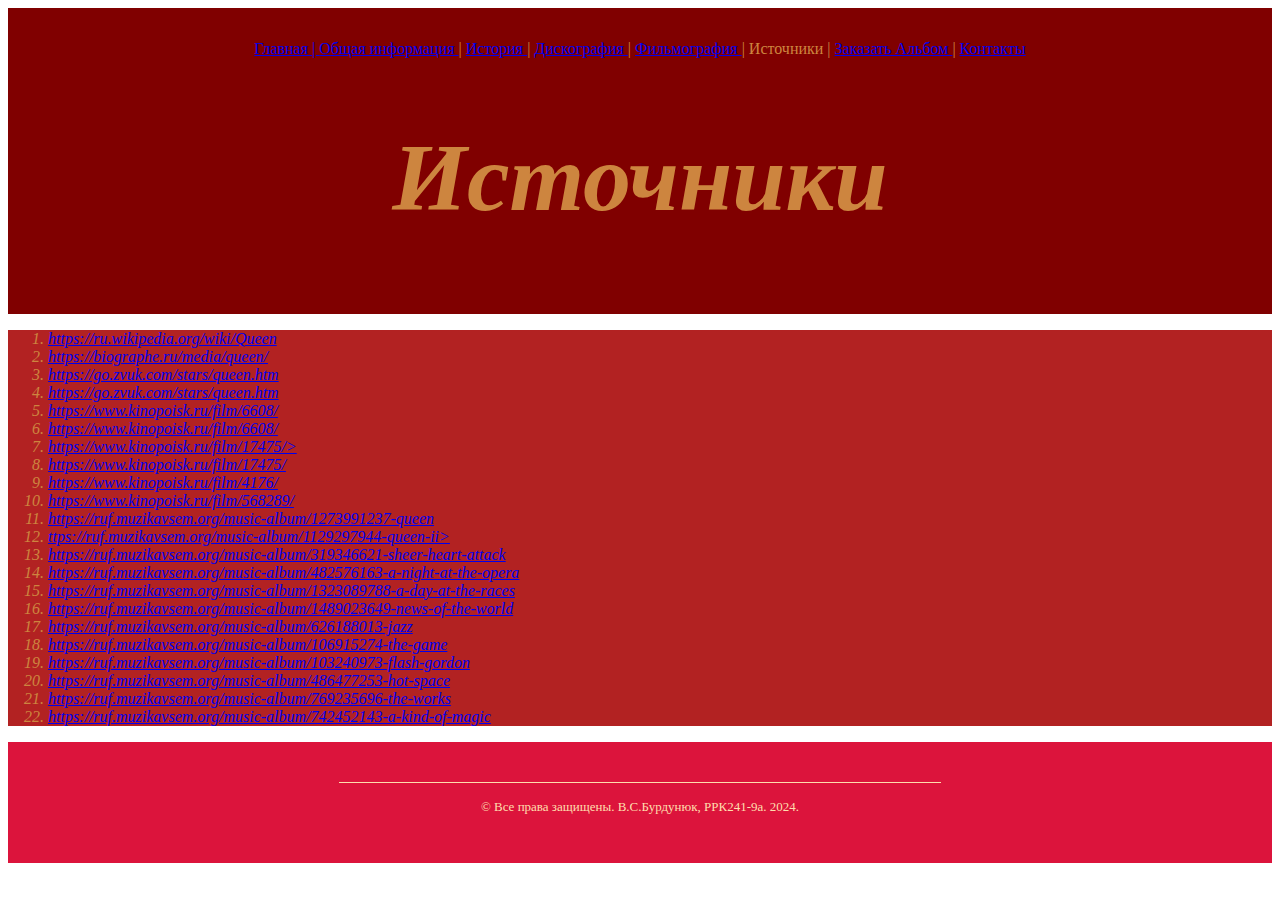
<file: Links.html>
<HTML>
   <HEAD>
   <link rel="stylesheet" href="CSS/style.css">
      <TITLE> Источники </TITLE> 
   </HEAD>
   <BODY bgcolor=#8B0000>
    <header>
   <div style=color:#CD853F>
   <p align="center">
	<a href="index.html"> Главная | </a> 
	<a href="Info.html"> Общая информация </a> |
	<a href="History.html"> История </a> | 
	<a href="Disc.html"> Дискография </a> |
	<a href="Film.html"> Фильмография </a> |
	<a> Источники </a> |
    <a href=Shop.html> Заказать Альбом </a> |
    <a href=Contact.html> Контакты </a> </p>
	<font size="+4"><h1><em>Источники</em></h1></font>
   </header>
	
	<main>
	 <div style=color:#CD853F><ol start="1">
	<em><li> <a href=https://ru.wikipedia.org/wiki/Queen>https://ru.wikipedia.org/wiki/Queen</li></a>
    <li><a href=https://biographe.ru/media/queen/>https://biographe.ru/media/queen/</li></a>
	<li><a href=https://go.zvuk.com/stars/queen.htm>https://go.zvuk.com/stars/queen.htm</li></a>
	<li><a href=https://go.zvuk.com/stars/queen.htm>https://go.zvuk.com/stars/queen.htm</li></a>
	<li><a href=https://www.kinopoisk.ru/film/6608/>https://www.kinopoisk.ru/film/6608/</li></a>
	<li><a href=https://www.kinopoisk.ru/film/6608/>https://www.kinopoisk.ru/film/6608/</li></a>
	<li><a href=https://www.kinopoisk.ru/film/17475>https://www.kinopoisk.ru/film/17475/></li></a>
	<li><a href=https://www.kinopoisk.ru/film/17475/>https://www.kinopoisk.ru/film/17475/</li></a>
	<li><a href=https://www.kinopoisk.ru/film/4176/>https://www.kinopoisk.ru/film/4176/</li></a>
	<li><a href=https://www.kinopoisk.ru/film/568289/>https://www.kinopoisk.ru/film/568289/</li></a>
	<li><a href=https://ruf.muzikavsem.org/music-album/1273991237-queen>https://ruf.muzikavsem.org/music-album/1273991237-queen</li></a>
	<li><a href=https://ruf.muzikavsem.org/music-album/1129297944-queen-iih>ttps://ruf.muzikavsem.org/music-album/1129297944-queen-ii></li></a>
	<li><a href=https://ruf.muzikavsem.org/music-album/319346621-sheer-heart-attack>https://ruf.muzikavsem.org/music-album/319346621-sheer-heart-attack</li></a>
	<li><a href=https://ruf.muzikavsem.org/music-album/482576163-a-night-at-the-opera>https://ruf.muzikavsem.org/music-album/482576163-a-night-at-the-opera</li></a>
	<li><a href=https://ruf.muzikavsem.org/music-album/1323089788-a-day-at-the-races>https://ruf.muzikavsem.org/music-album/1323089788-a-day-at-the-races</li></a>
	<li><a href=https://ruf.muzikavsem.org/music-album/1489023649-news-of-the-world>https://ruf.muzikavsem.org/music-album/1489023649-news-of-the-world</li></a>
	<li><a href=https://ruf.muzikavsem.org/music-album/626188013-jazz>https://ruf.muzikavsem.org/music-album/626188013-jazz</li></a>
	<li><a href=https://ruf.muzikavsem.org/music-album/106915274-the-game>https://ruf.muzikavsem.org/music-album/106915274-the-game</li></a>
	<li><a href=https://ruf.muzikavsem.org/music-album/103240973-flash-gordon>https://ruf.muzikavsem.org/music-album/103240973-flash-gordon</li></a>
    <li><a href=https://ruf.muzikavsem.org/music-album/486477253-hot-space>https://ruf.muzikavsem.org/music-album/486477253-hot-space</li></a>
    <li><a href=https://ruf.muzikavsem.org/music-album/769235696-the-works>https://ruf.muzikavsem.org/music-album/769235696-the-works</li></a>
  	<li><a href=https://ruf.muzikavsem.org/music-album/742452143-a-kind-of-magic>https://ruf.muzikavsem.org/music-album/742452143-a-kind-of-magic</li></a></em></div>
    </main>
	  
   <footer>
   <HR align=center width=50% size=1 color=#FFDEAD>
 <P align=center> <FONT face=Times New Roman size=2; style=color:#FFDEAD> &copy; Все права защищены. В.С.Бурдунюк, РРК241-9а. 2024. </FONT></P>
   </footer>
    </BODY>
<HTML>
</file>
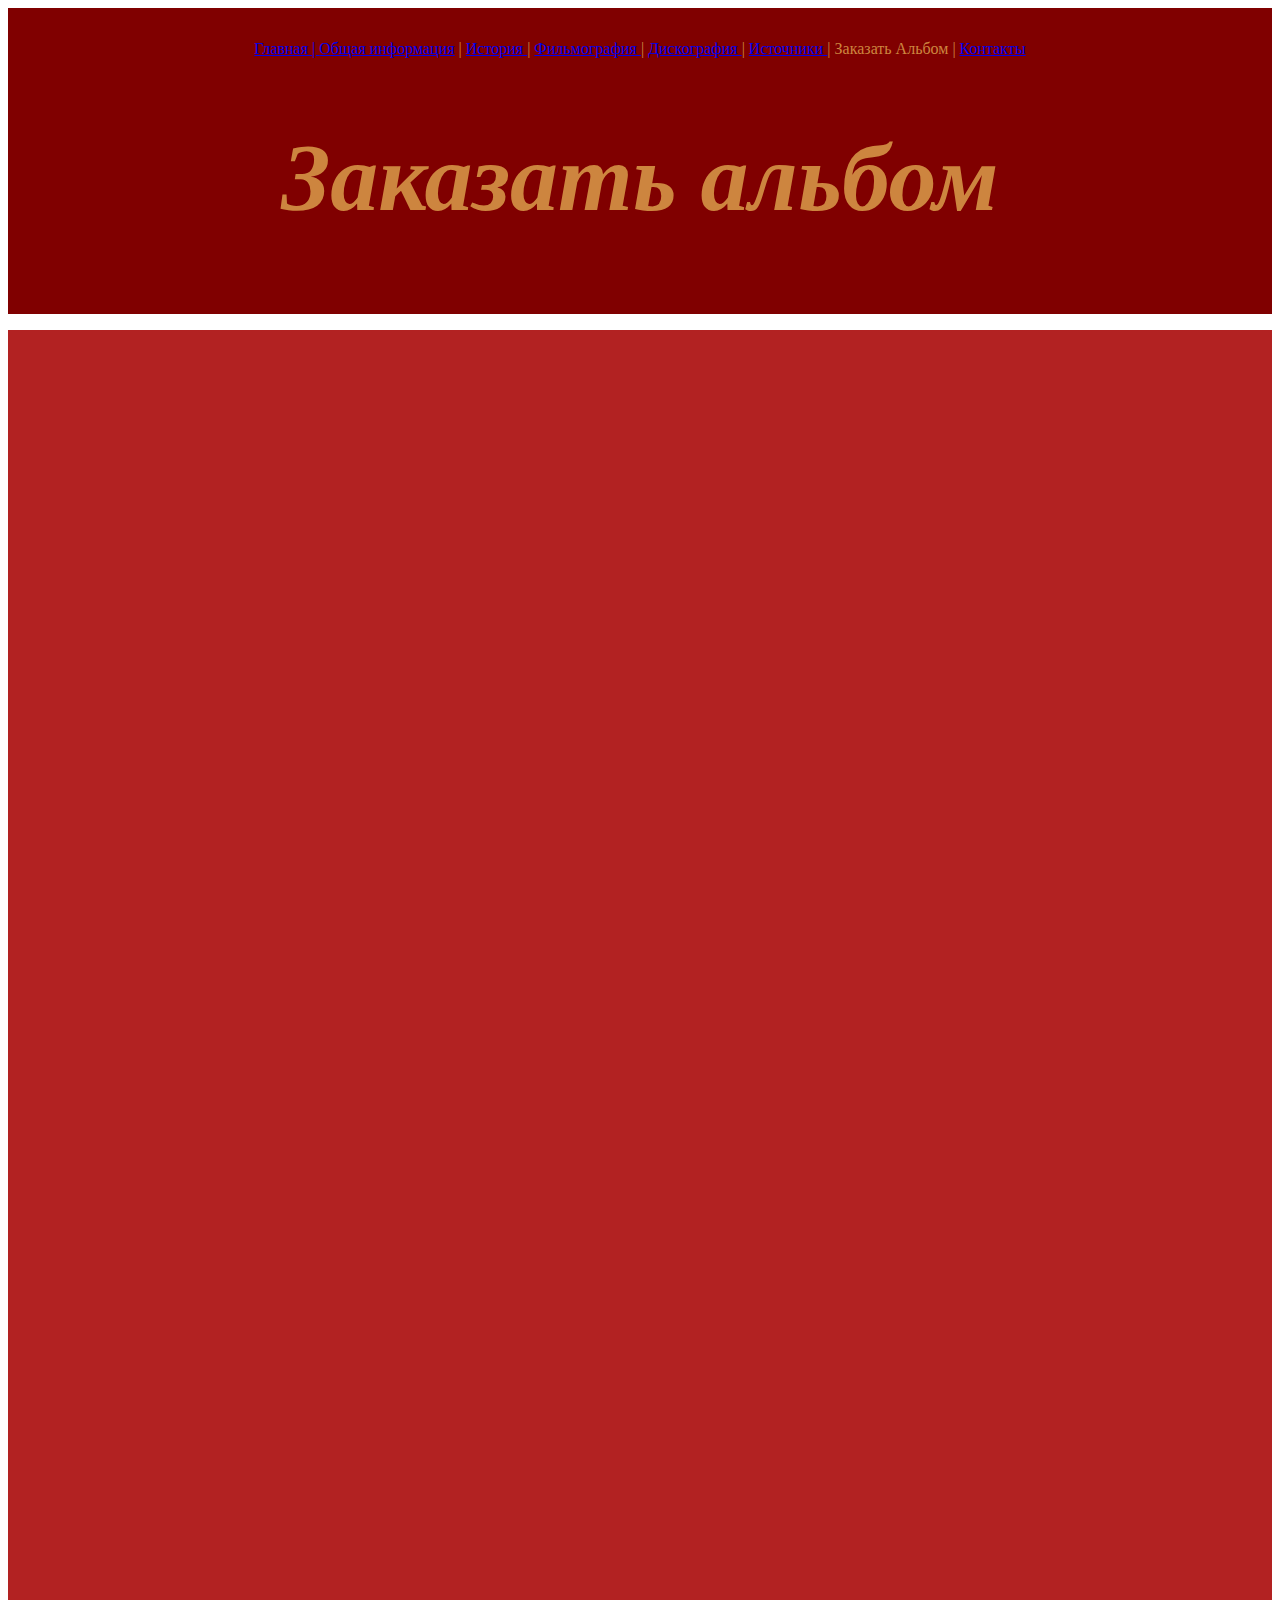
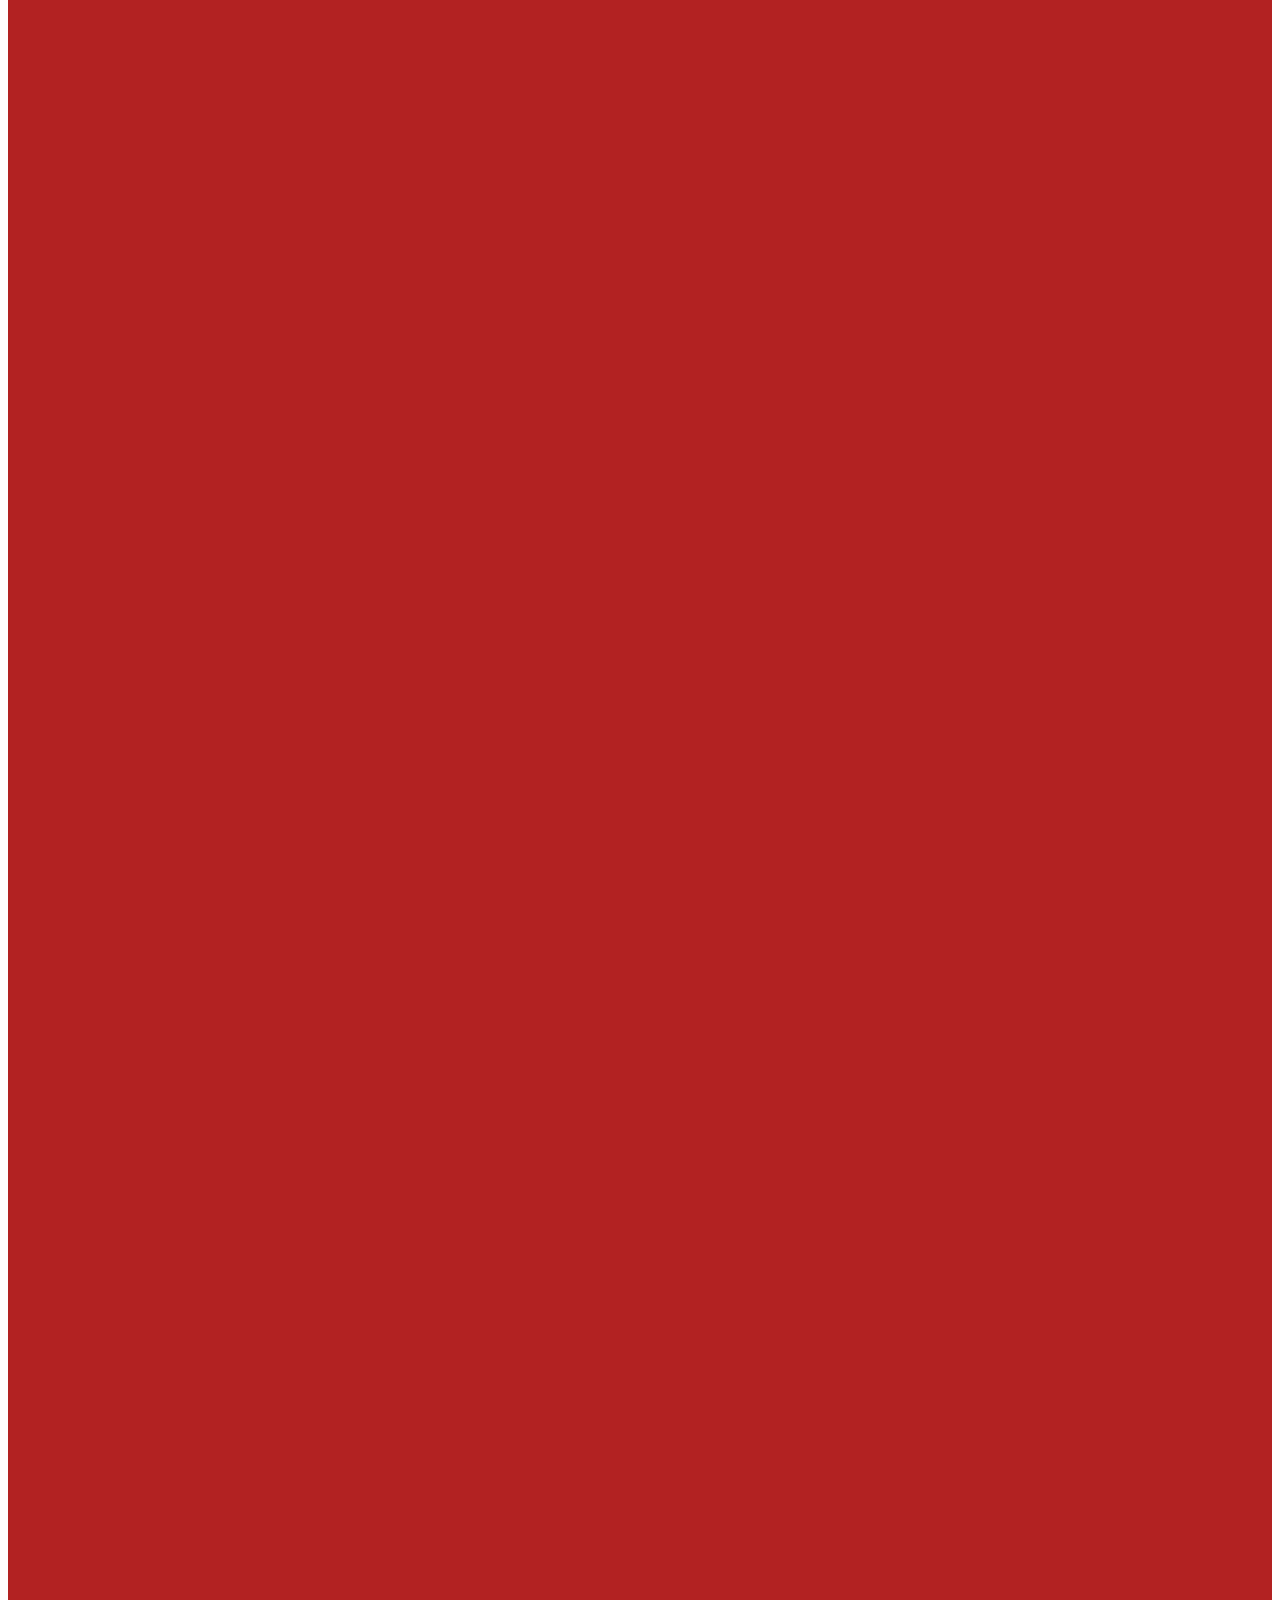
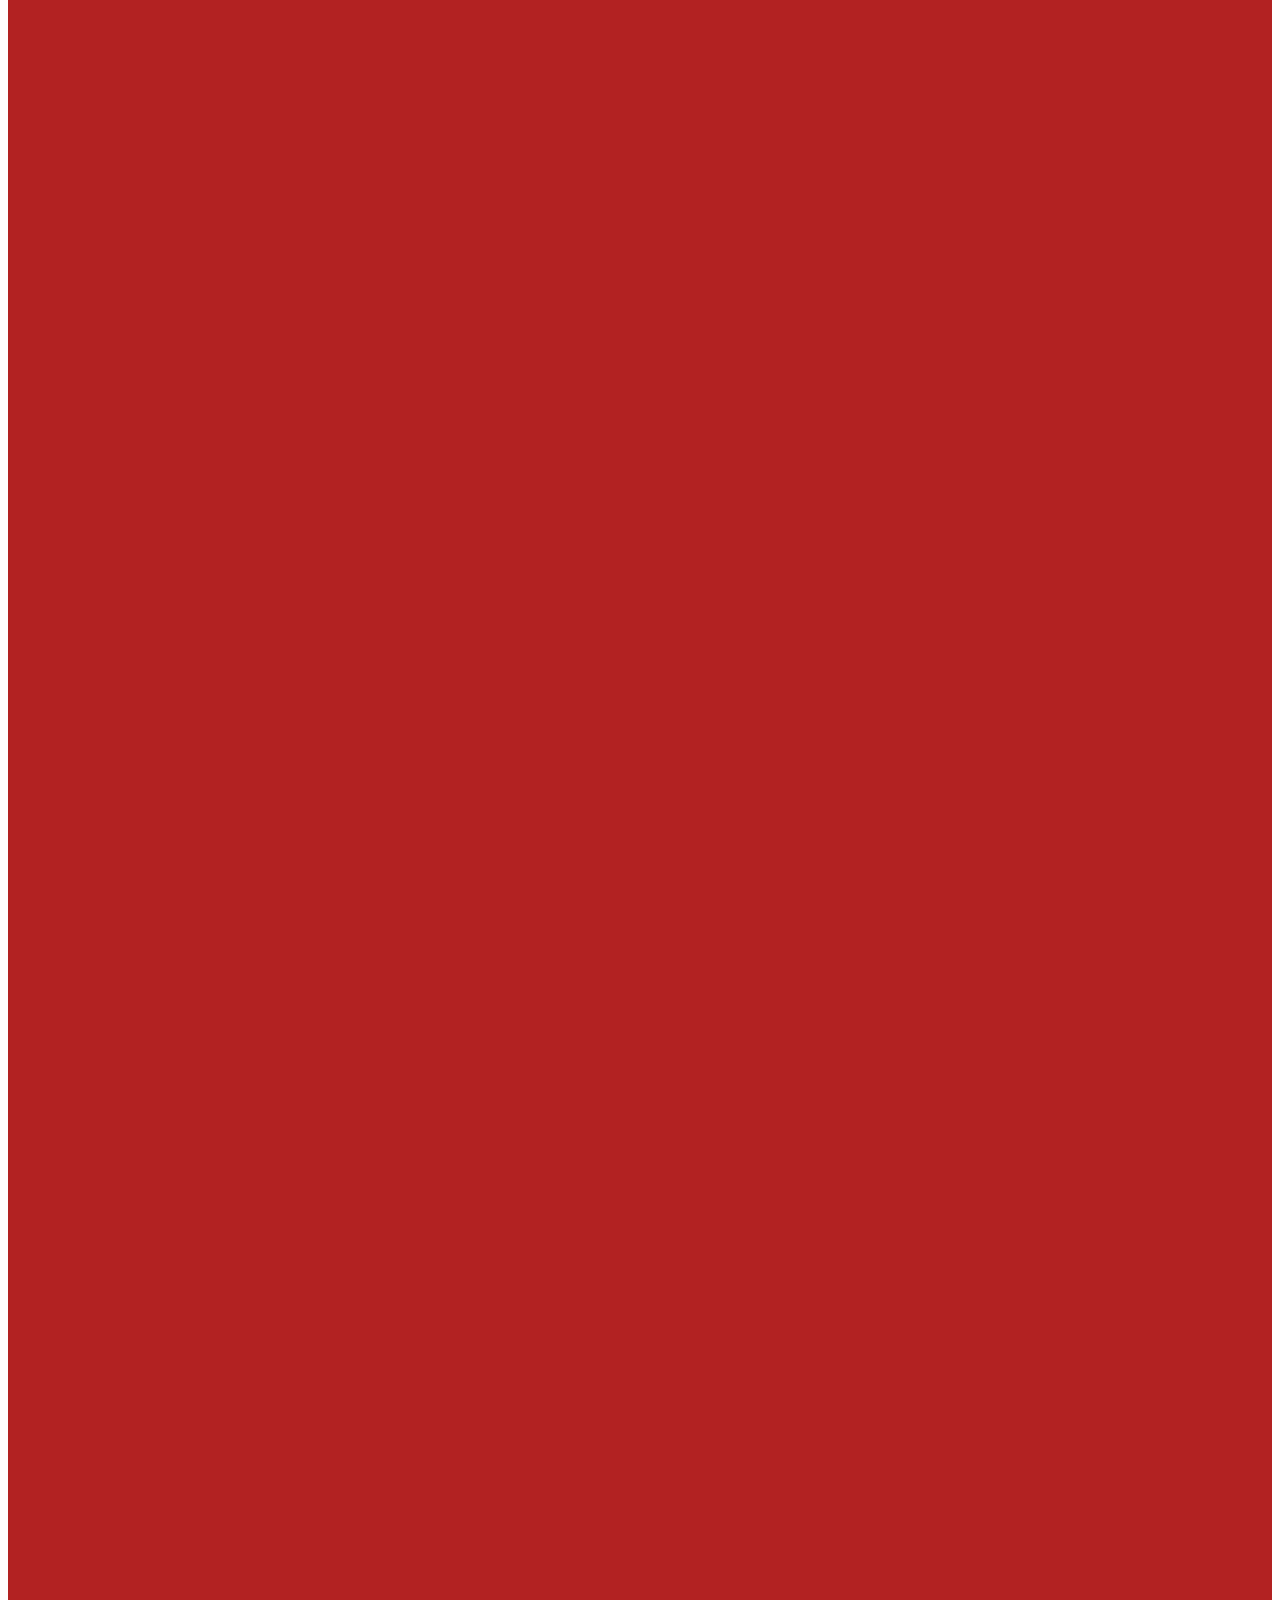
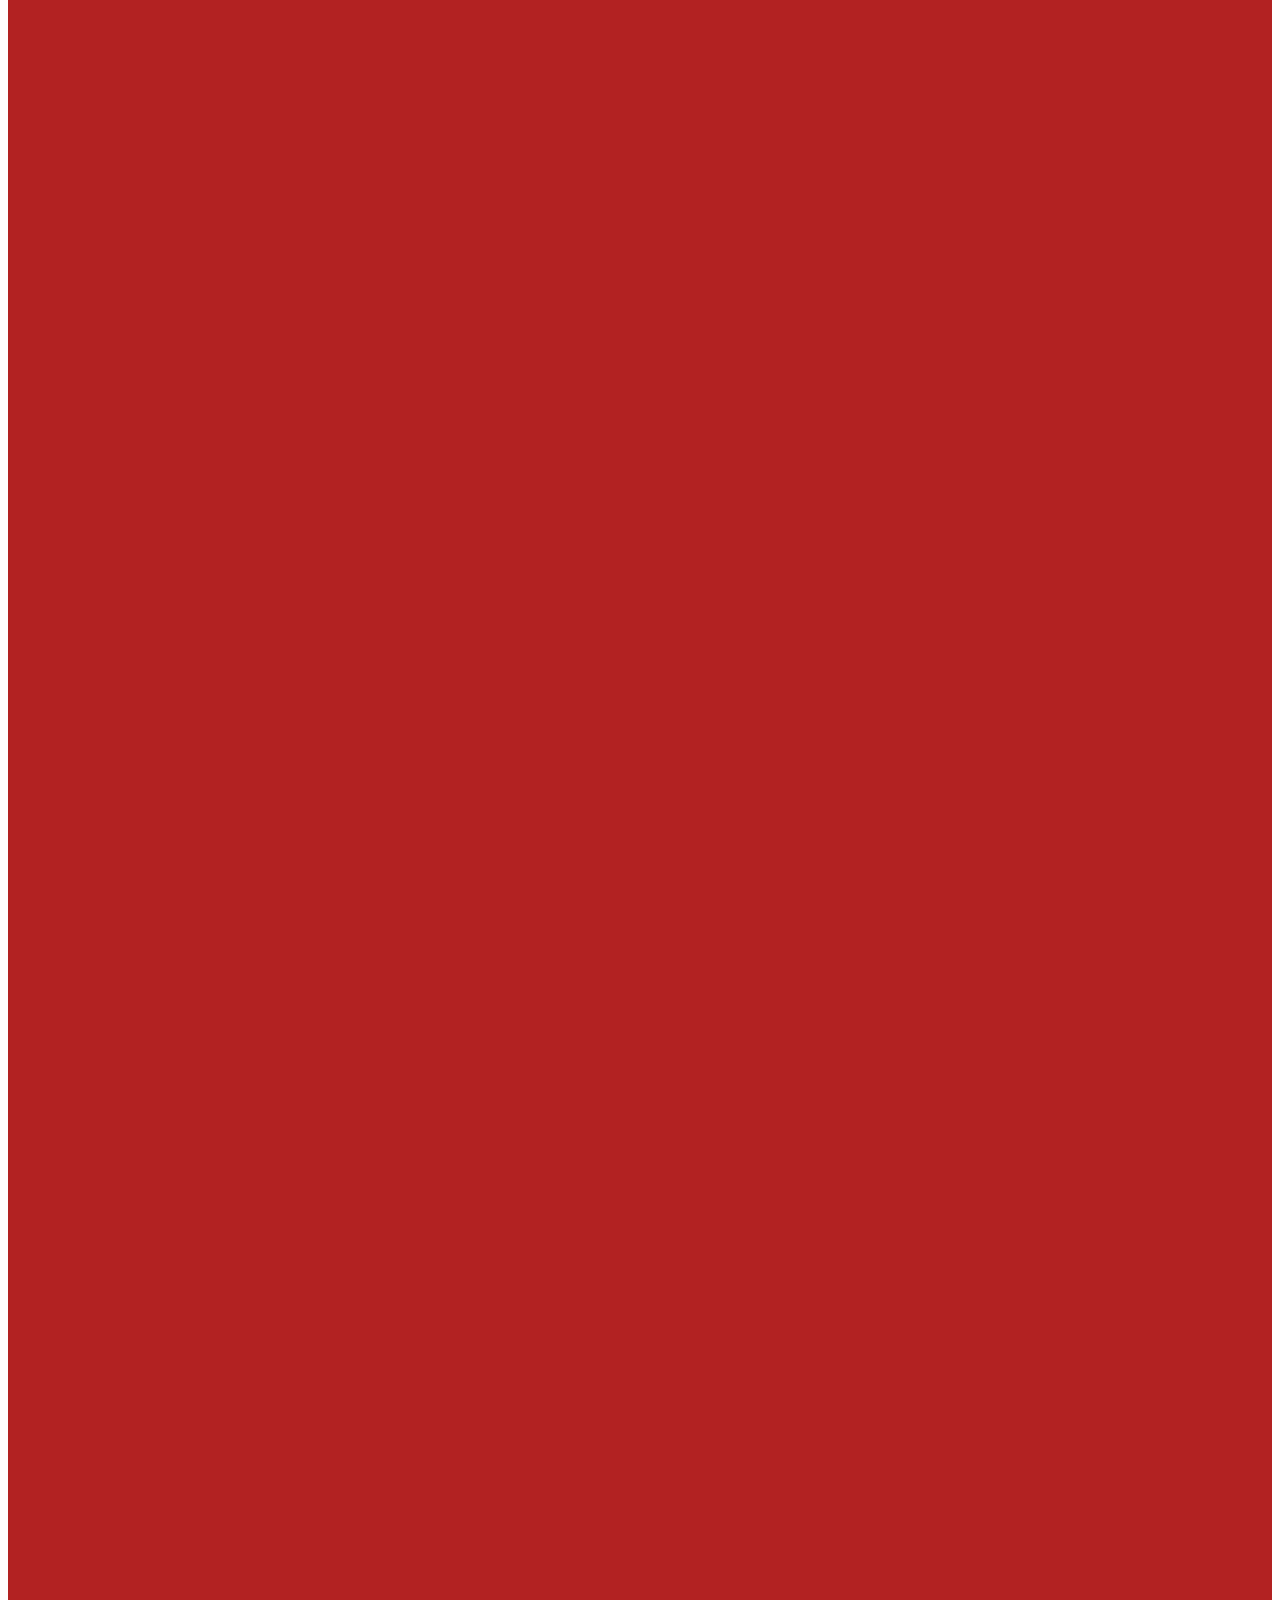
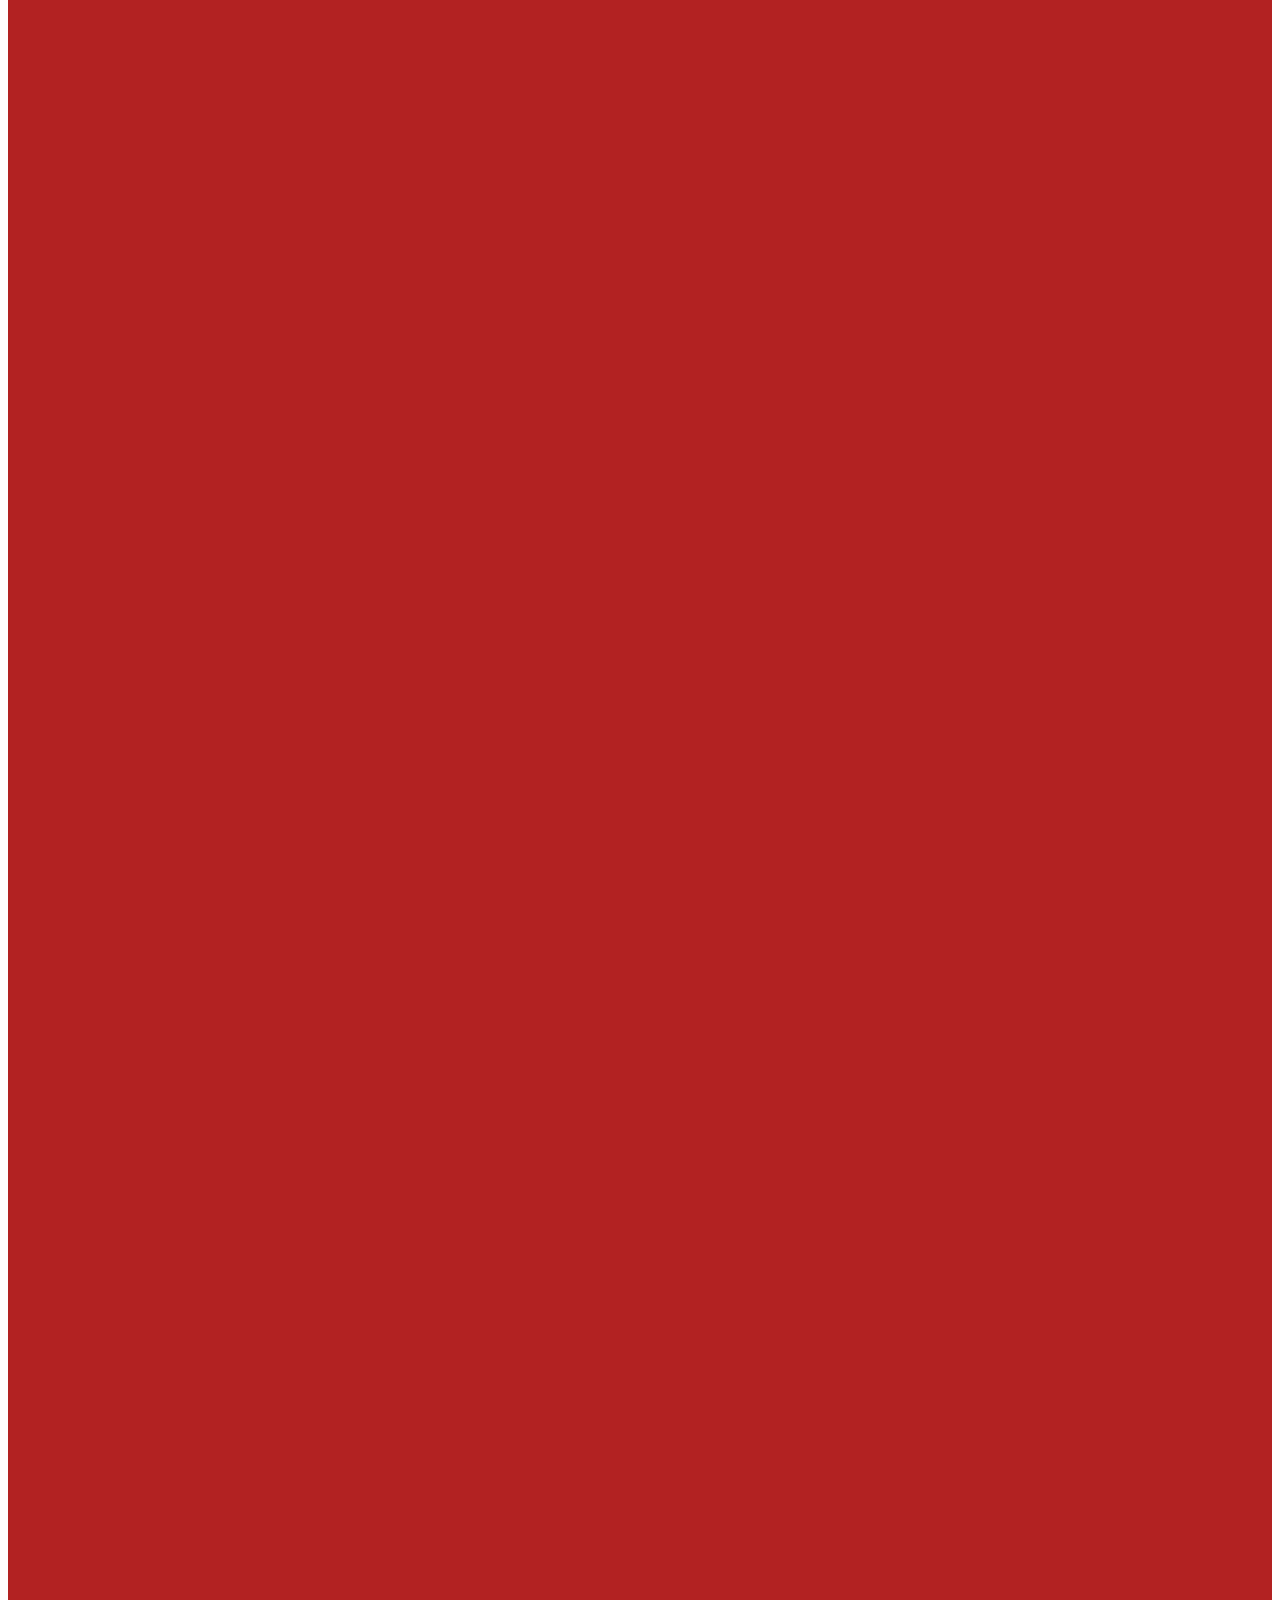
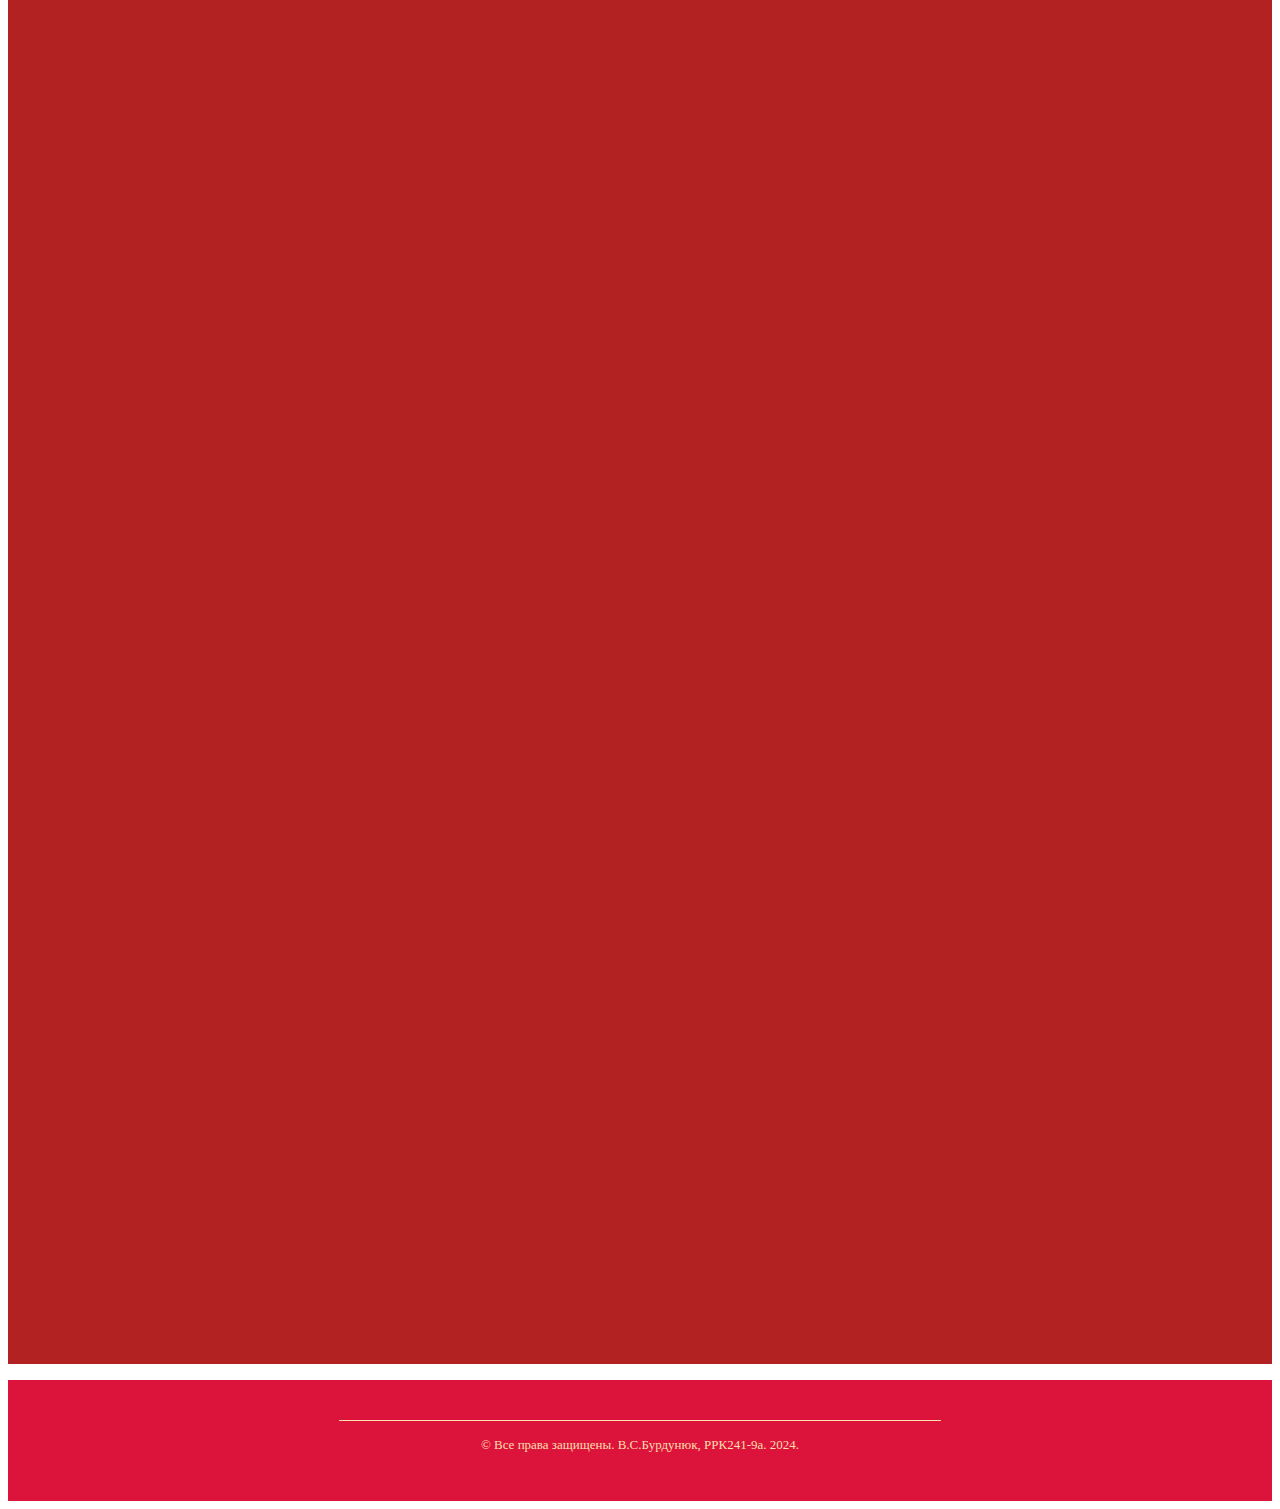
<file: Shop.html>
<HTML>
 <HEAD>
  <link rel="stylesheet" href="CSS/style.css">
  <TITLE> Заказать Альбом </TITLE> 
 </HEAD> 
 <BODY background="Queen background.jpg" width="100"; style="font-family: Times New Roman, sans-serif">
 <header>
 <div style=color:#CD853F>
 <P align=center> 
   <a href="index.html"> Главная | </a>
 <a href=Info.html> Общая информация</a> | 
 <a href=History.html> История </a> |
 <a href=Film.html> Фильмография </a> |
 <a href=Disc.html> Дискография </a> |
 <a href=Links.html> Источники </a> |
 <a> Заказать Альбом </a> |
 <a href=Contact.html> Контакты </a> </p>
 <font size="+4"><h1><em> Заказать альбом</em></h1></font>
 </header>
 <main>
<p align=center> <iframe src="https://docs.google.com/forms/d/e/1FAIpQLSdrP28VHVBiqgelFJ4hn3LZUwSjXh7ya2Yg8LlVpmXOOkzxwA/viewform?embedded=true" width="640" height="9034" frameborder="0" marginheight="0" marginwidth="0">Загрузка…</iframe></p>
 </main>
 <footer>
 <HR align=center width=50% size=1 color=#FFDEAD>
 <P align=center> <FONT face=Times New Roman size=2; style=color:#FFDEAD> &copy; Все права защищены. В.С.Бурдунюк, РРК241-9а. 2024. </FONT></P>
 </footer>
 </BODY>
</HTML>
</file>
<file: CSS/style.css>
body{
display: block;
background: #fff;
}
header {
	background-color:#800000;
	color: Maroon;
	padding: 1rem;
	text-align: center;
font-family:Times New Roman, Bold Italic; }

main {
	background: FireBrick;
}

footer {
	background:Crimson;
	padding:2rem;
	text-align: center;
}
</file>
